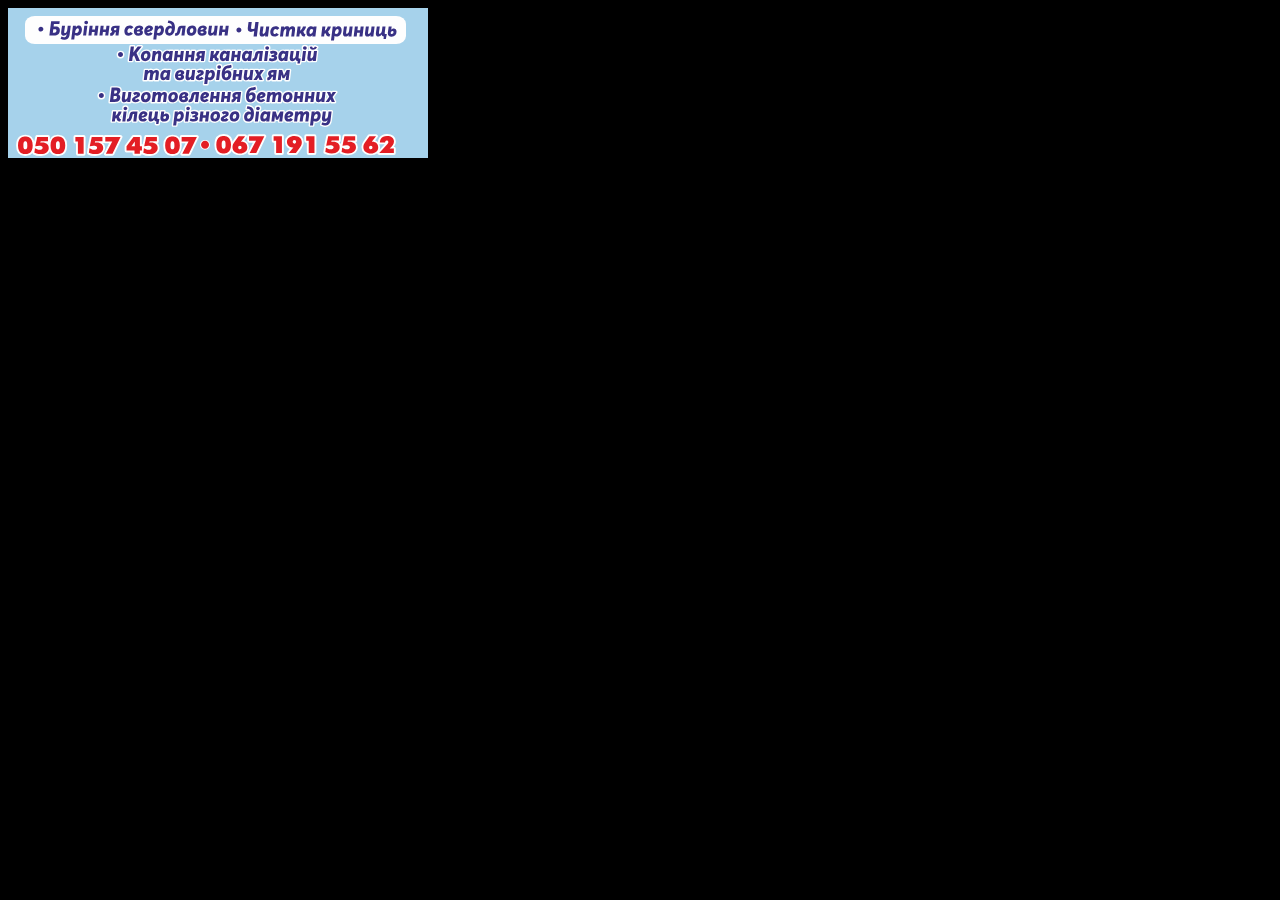
<file: css.html>
<!DOCTYPE html>
<html>
<head>
	<meta http-equiv="Content-Type" content="text/html; charset=utf-8"/>
	<meta http-equiv="X-UA-Compatible" content="IE=Edge"/>
	<title>burovik</title>

    <meta http-equiv="X-UA-Compatible" content="IE=Edge">
    
<link href="css.css" rel="stylesheet">
<link href="id.css" rel="stylesheet">
</head>
<body>
	<div id = 'wrap'>
	<div id = 'm' class="iWanChuBack"></div>
	<div id = 'a' class="heartBeat"></div>
	<div id = 'c' class=""></div>
	<div id = 'k' class=""></div>
	<div id = 'b' class="candleInTheWind"></div>
	<div id = 'l' class=""></div>
	
</div>
	</body>
</html>
</file>
<file: css.css>
.candleInTheWind {

  animation-name: candleInTheWind;
  animation-duration: 1s;

  animation-fill-mode: infinite;
}

@keyframes candleInTheWind {
  0% {
    transform-origin: 0 0;
    transform: scale(1); 
    opacity: 0;
  }

  4% {
    opacity: 1;
    transform: skewX(-10deg);
  }

  25% {
    opacity: 0.75;
  }

  
  50% {
    opacity: 1
  }

  62.5% {
    opacity: .75;
  }

  90% {
    opacity: 1;
    
  }


  100% {
    transform-origin: 0 0;
    transform: skewX(-10deg);
    opacity: 0;
    transform: scale(1.05); 
  }
}
@keyframes iWanChuBack {

  0% {transform: scale3d(0.1, 0.1, 0.1);
    opacity: 0;}

  5% {transform: scale3d(1, 1, 1);
    opacity: 1;
      }

  90% {transform: scale3d(1, 1, 1);
    opacity: 1;
  }
100%{  transform: scale3d(0.1, 0.1, 0.1);
opacity: 0;}
  
}

@keyframes heartBeat {
  0% {    transform: scale(0);  }
  5% {    transform: scale(1);  }
  90% {    transform: scale(1);  }
  100% {    transform: scale(0);  }
  }
}

.heartBeat {
  animation-name: heartBeat;
  animation: heartBeat 0.33s infinite;}



@keyframes ani {
0% {opacity: 0 }
48% {opacity: 0;}
50% {opacity: 1; transform: scale(0);}
52% {top:5%;transform: scale(1);}
63% {top:5%;transform: scale(1);}
65% {top:43%;transform: scale(.6,1.4);}
80% {top:43%;transform: scale(.6,1.4);}
82% {top:72%;transform: scale(.7,1.4);}
100% {top:72%;transform: scale(.7,1.4);}}

@keyframes an {
0% {opacity: 0;}
48% {opacity: 0;}
50% {opacity: 1;}
100% {opacity: 1; }}

@keyframes flip {
  /*0% {    transform: scale(1) rotate3d(-1, 1, 0, -180deg);  }*/
  
  0% {opacity: 1; transform: scale(0) rotate3d(1, 1, 0, 180deg);}
  /*50% {    transform: scale(.3) rotate3d(1, 1, 0, 0deg);}*/
  20% {    transform: scale(.8) rotate3d(1, 1, 0, 0deg);}
900% {opacity: 1;}
100% {opacity: 0;}}


@keyframes gettinInYoFace {
  from {
    opacity: 1;
    transform: scale(1);
  }

  to {
    opacity: 1;
    transform: scale(100);
  }
}

.gettinInYoFace {
  animation-timing-function: ease-in-out;
  animation-name: gettinInYoFace;
  animation-duration: 3s;
}

@keyframes airplanePropeller {
  from {
    transform-origin: center;
    transform: rotate(-20000deg);
    opacity: 1;
  }

  to {
    transform-origin: center;
    transform: none;
    opacity: 1;
  }
}

.airplanePropeller {
  animation-name: airplanePropeller;
  animation-duration: 5s;
  animation-timing-function: ease-in-out;
}

@-webkit-keyframes pulsate {
  from {
    opacity: 1;
  }
  10% {
    opacity: 0;
  }
  20% {
    opacity: 1;
  }

  30% {
    opacity: 0;
  }
  40% {
    opacity: 1;
  }
  50% {
    opacity: 0;
  }
  60% {
    opacity: 1;
  }
  70% {
    opacity: 0;
  }
  80% {
    opacity: 1;
  }
  90% {
    opacity: 0;
  }
  to {
  }
}

.pulsate {
  animation-name: pulsate;
  animation-duration: 5s;
}

@keyframes boomerang {
  10% {
    z-index: 1;
    transform: rotate(-20deg);
  }
  35% {
    z-index: 1;
    transform: translate(220%, -55%) scale(0.5) rotate(-200deg);
  }
  74% {
    z-index: -1;
  }
  75% {
    transform: translate(-200%, 55%) scale(0.9) rotate(-860deg);
  }
  80% {
    z-index: 1;
  }
  90% {
    z-index: 1;
    transform: translate(0%, 0%) rotate(-10deg);
  }
}

.boomerang {
  animation-name: boomerang;
  animation-duration: 3s;
}





@keyframes lawnMower {
  0% {
    opacity: 1;
  }

  to {
    opacity: 1;
    transform: translate3d(0, 0, 0) rotateY(12225deg);
  }
}

.lawnMower {
  animation-duration: 5s;
  animation-name: lawnMower;
  animation-timing-function: ease-in-out;
}

@keyframes swivelChair {
  from {
    transform: perspective(400px) rotate3d(0, 1, 0, 90deg);
    animation-timing-function: ease-in;
    opacity: 1;
  }

  40% {
    transform: perspective(400px) rotate3d(0, 1, 0, -20deg);
    animation-timing-function: ease-in;
  }

  60% {
    transform: perspective(400px) rotate3d(0, 1, 0, 10deg);
    opacity: 1;
  }

  80% {
    transform: perspective(400px) rotate3d(0, 1, 0, -5deg);
  }

  to {
    transform: perspective(400px);
  }
}

.swivelChair {
  -webkit-backface-visibility: visible !important;
  backface-visibility: visible !important;
  animation-name: swivelChair;
  animation-duration: 2s;
}



.highlighter {
  animation-name: highlighter;
  animation-duration: 2s;
  animation-fill-mode: forwards;
}

.highlight-text {
  animation-name: highlighter-text;
  animation-duration: 2s;
}

@keyframes highlighter {
  0% {
    background-color: rgba(0, 255, 255, 0);
    background-color: rgba(0, 255, 255, 128);
  }

  100% {
    background-color: rgba(0, 255, 255, 0);
    background-color: rgba(127, 219, 255, 0);
  }
}

@keyframes highlighter-text {
  0% {
    color: yellow;
    color: #0074d9;
  }

  100% {
    color: inherit;
  }
}

@keyframes nope {
  0% {
    transform: translateX(0);
  }

  6.5% {
    transform: translateX(-7px) rotateY(-10deg);
  }

  18.5% {
    transform: translateX(6px) rotateY(8deg);
  }

  31.5% {
    transform: translateX(-4px) rotateY(-6deg);
  }

  43.5% {
    transform: translateX(3px) rotateY(4deg);
  }

  50% {
    transform: translateX(0);
  }
}

.nope {
  animation-name: nope;

  animation-duration: 20s;
  animation-timing-function: ease-in-out;
}



@keyframes sleepyEyes {
  0% {
    transform: perspective(400px);
  }
  5% {
    transform: perspective(400px) rotateX(-20deg);
    opacity: 0.5;
  }
  15% {
    transform: perspective(400px);
    opacity: 1;
  }
  35% {
    transform: perspective(400px) rotateX(-20deg);
    opacity: 0.75;
  }

  45% {
    transform: perspective(400px) rotateX(-2deg);
    opacity: 1;
  }

  to {
    transform: perspective(400px) rotateX(-90deg);
    opacity: 0;
  }
}

.sleepyEyes {
  animation-name: sleepyEyes;
  animation-duration: 5s;
  backface-visibility: visible !important;
}

@keyframes plummit {
  from {
    opacity: 1;
    transform: scale(10);
  }

  to {
    opacity: 1;
    transform: scale(0);
  }
}

.plummit {
  animation-timing-function: ease-in-out;
  animation-name: plummit;
z  animation-duration: 5s;
}

@keyframes dropItLikeItsHot {
  from {
    opacity: 1;
    transform: none;
  }

  to {
    opacity: 1;
    transform: translate3d(0, 1000px, 0);
  }
}

.dropItLikeItsHot {
  animation-name: dropItLikeItsHot;
  animation-duration: 0.5s;
}

@keyframes gettinLifted {
  from {
    opacity: 1;
    transform: translate3d(0, 500px, 0);
  }

  to {
    opacity: 1;
    transform: none;
  }
}

.gettinLifted {
  animation-name: gettinLifted;
  animation-duration: 3s;
  animation-timing-function: ease-in;
}

@keyframes glaucoma {
  from {
    opacity: 1;
    text-shadow: 0 0 75px black;
    color: transparent;
  }

  to {
    opacity: 1;
    text-shadow: 0;
    color: transparent;
  }
}

.glaucoma {
  animation-name: glaucoma;
  animation-duration: 5s;
  animation-timing-function: ease-out;
}

@keyframes chameleon {
  0% {
    color: red;
  }

  14.2999% {
    color: orange;
  }

  28.5999% {
    color: yellow;
  }

  42.8998% {
    color: green;
  }

  57.1996% {
    color: blue;
  }

  71.4995% {
    color: indigo;
  }

  85.7994% {
    color: violet;
  }
  100% {
    color: red;
  }
}

.chameleon {
  animation-name: chameleon;
  animation-duration: 5s;
}

@keyframes backdrop {
  0% {
    background-color: red;
    color: white;
  }

  14.2999% {
    background-color: orange;
    color: black;
  }

  28.5999% {
    background-color: yellow;
    color: black;
  }

  42.8998% {
    background-color: green;
    color: white;
  }

  57.1996% {
    background-color: blue;
    color: white;
  }

  71.4995% {
    background-color: indigo;
    color: white;
  }

  85.7994% {
    background-color: violet;
    color: white;
  }
  100% {
    background-color: red;
    color: white;
  }
}

.backdrop {
  animation-name: backdrop;
  animation-duration: 10s;
}

/* Line-up for next github commit. */

@keyframes tearDrop {
  0% {
    top: 5px;
    opacity: 0;
  }

  30% {
    top: 10px;
    opacity: 1;
  }

  100% {
    top: 25px;
    opacity: 0;
  }
}

.tearDrop {
  animation-name: tearDrop;
  animation-duration: 1s;
  animation-timing-function: linear;
  animation-delay: 0s;
  animation-iteration-count: 5;
  animation-play-state: running;
}



@keyframes acidTrip {
  from {
    filter: hue-rotate(0deg);
  }
  50% {
    filter: hue-rotate(360deg);
  }
  to {
    filter: hue-rotate(-360deg);
  }
}

.acidTrip {
  animation-name: acidTrip;
  color: red;
  background-image: linear-gradient(50deg, purple, orange);
  background-clip: text;
  text-fill-color: transparent;
  animation-duration: 3s;
  animation-timing-function: linear;
  animation-iteration-count: 3;
}


@keyframes spinner {
  from {
    transform: rotate(0);
  }
  to {
    transform: rotate(360deg);
  }
}

.spinner {
  animation-name: spinner;
  animation-duration: 5s;
  animation-iteration-count: 2;
  animation-timing-function: linear;
  transform-origin: 50% 50%;
}


 /* not really sure what I want to do with this one... */

@keyframes pageTurn {
  0% {
    transform: translate3d(0,0,0) scale(1, 1) translate(-50%, -50%);
  }
  50% {   
    transform: translate3d(0,0,0) scale(-1 ,1) translate(-50%, -50%);
  }
  100% {
    transform: translate3d(0,0,0) scale(1, 1) translate(-50%, -50%);
  }
}

.pageTurn {  
  animation-name: pageTurn; 
  animation-duration: 1s;
  animation-iteration-count: 5; 
  animation-timing-function: linear;  
}



/*
Vivify
version: 1.0
Licensed under the MIT license - http://opensource.org/licenses/MIT

The MIT License

Permission is hereby granted, free of charge, to any person obtaining a copy
of this software and associated documentation files (the "Software"), to deal
in the Software without restriction, including without limitation the rights
to use, copy, modify, merge, publish, distribute, sublicense, and/or sell
copies of the Software, and to permit persons to whom the Software is
furnished to do so, subject to the following conditions:

The above copyright notice and this permission notice shall be included in
all copies or substantial portions of the Software.

THE SOFTWARE IS PROVIDED "AS IS", WITHOUT WARRANTY OF ANY KIND, EXPRESS OR
IMPLIED, INCLUDING BUT NOT LIMITED TO THE WARRANTIES OF MERCHANTABILITY,
FITNESS FOR A PARTICULAR PURPOSE AND NONINFRINGEMENT. IN NO EVENT SHALL THE
AUTHORS OR COPYRIGHT HOLDERS BE LIABLE FOR ANY CLAIM, DAMAGES OR OTHER
LIABILITY, WHETHER IN AN ACTION OF CONTRACT, TORT OR OTHERWISE, ARISING FROM,
OUT OF OR IN CONNECTION WITH THE SOFTWARE OR THE USE OR OTHER DEALINGS IN
THE SOFTWARE.
*/
/* 
    Copyright (c) 2017 Martin Knize.

*/
.vivify {
  -webkit-animation-duration: .8s;
  -webkit-animation-fill-mode: both;
  animation-duration: .8s;
  animation-fill-mode: both; }

.infinite {
  -webkit-animation-iteration-count: infinite;
  animation-iteration-count: infinite; }

.pulsate {
  -webkit-animation-name: pulsate;
  animation-name: pulsate;
  -webkit-transform-origin: center;
  transform-origin: center; }

@keyframes pulsate {
  0% {
    -webkit-animation-timing-function: cubic-bezier(0.25, 0.46, 0.45, 0.94);
    animation-timing-function: cubic-bezier(0.25, 0.46, 0.45, 0.94);
    -webkit-transform: scale3d(1, 1, 1);
    transform: scale3d(1, 1, 1); }
  50% {
    -webkit-transform: scale3d(0.8, 0.8, 0.8);
    transform: scale3d(0.8, 0.8, 0.8); }
  100% {
    -webkit-animation-timing-function: cubic-bezier(0.895, 0.03, 0.685, 0.22);
    animation-timing-function: cubic-bezier(0.895, 0.03, 0.685, 0.22);
    -webkit-transform: scale3d(1, 1, 1);
    transform: scale3d(1, 1, 1); } }
.blink {
  -webkit-animation-name: blink;
  animation-name: blink;
  -webkit-animation-timing-function: cubic-bezier(0.42, 0, 0.58, 1);
  animation-timing-function: cubic-bezier(0.42, 0, 0.58, 1);
  -webkit-animation-duration: 1s;
  animation-duration: 1s; }

@keyframes blink {
  0% {
    opacity: 1; }
  25% {
    opacity: 0; }
  50% {
    opacity: 1; }
  75% {
    opacity: 0; }
  100% {
    opacity: 1; } }
.hitLeft {
  -webkit-animation-name: hitLeft;
  animation-name: hitLeft;
  -webkit-backface-visibility: hidden;
  backface-visibility: hidden; }

@keyframes hitLeft {
  0% {
    -webkit-animation-timing-function: cubic-bezier(0.23, 1, 0.32, 1);
    animation-timing-function: cubic-bezier(0.23, 1, 0.32, 1);
    -webkit-transform: translateX(0);
    transform: translateX(0); }
  40% {
    -webkit-animation-timing-function: cubic-bezier(0.47, 0, 0.745, 0.715);
    animation-timing-function: cubic-bezier(0.47, 0, 0.745, 0.715);
    -webkit-transform: translateX(20px) rotate(4deg);
    transform: translateX(20px) rotate(4deg); } }
.hitRight {
  -webkit-animation-name: hitRight;
  animation-name: hitRight;
  -webkit-backface-visibility: hidden;
  backface-visibility: hidden; }

@keyframes hitRight {
  0% {
    -webkit-animation-timing-function: cubic-bezier(0.23, 1, 0.32, 1);
    animation-timing-function: cubic-bezier(0.23, 1, 0.32, 1);
    -webkit-transform: translateX(0);
    transform: translateX(0); }
  40% {
    -webkit-animation-timing-function: cubic-bezier(0.47, 0, 0.745, 0.715);
    animation-timing-function: cubic-bezier(0.47, 0, 0.745, 0.715);
    -webkit-transform: translateX(-20px) rotate(-4deg);
    transform: translateX(-20px) rotate(-4deg); } }
.shake {
  -webkit-animation-name: shake;
  animation-name: shake;
  -webkit-animation-duration: 1s;
  animation-duration: 1s;
  -webkit-animation-timing-function: cubic-bezier(0.42, 0, 0.58, 1);
  animation-timing-function: cubic-bezier(0.42, 0, 0.58, 1); }

@keyframes shake {
  10% {
    -webkit-transform: translateX(-10px);
    transform: translateX(-10px); }
  20% {
    -webkit-transform: translateX(10px);
    transform: translateX(10px); }
  30% {
    -webkit-transform: translateX(-10px);
    transform: translateX(-10px); }
  40% {
    -webkit-transform: translateX(10px);
    transform: translateX(10px); }
  50% {
    -webkit-transform: translateX(-10px);
    transform: translateX(-10px); }
  60% {
    -webkit-transform: translateX(10px);
    transform: translateX(10px); }
  70% {
    -webkit-transform: translateX(-10px);
    transform: translateX(-10px); }
  80% {
    -webkit-transform: translateX(10px);
    transform: translateX(10px); }
  90% {
    -webkit-transform: translateX(-10px);
    transform: translateX(-10px); } }
.ball {
  -webkit-animation-name: ball;
  animation-name: ball;
  -webkit-animation-duration: 2s;
  animation-duration: 2s; }

@keyframes ball {
  0% {
    -webkit-animation-timing-function: cubic-bezier(0.175, 0.885, 0.32, 1.275);
    animation-timing-function: cubic-bezier(0.175, 0.885, 0.32, 1.275);
    -webkit-transform: translate3d(0, 0, 0);
    transform: translate3d(0, 0, 0); }
  20% {
    -webkit-animation-timing-function: cubic-bezier(0.42, 0, 1, 1);
    animation-timing-function: cubic-bezier(0.42, 0, 1, 1);
    -webkit-transform: translate3d(0, -100px, 0);
    transform: translate3d(0, -100px, 0); }
  40% {
    -webkit-animation-timing-function: cubic-bezier(0, 0, 0.58, 1);
    animation-timing-function: cubic-bezier(0, 0, 0.58, 1);
    -webkit-transform: translate3d(0, 0, 0);
    transform: translate3d(0, 0, 0); }
  60% {
    -webkit-animation-timing-function: cubic-bezier(0.42, 0, 1, 1);
    animation-timing-function: cubic-bezier(0.42, 0, 1, 1);
    -webkit-transform: translate3d(0, -30px, 0);
    transform: translate3d(0, -30px, 0); }
  75% {
    -webkit-animation-timing-function: cubic-bezier(0, 0, 0.58, 1);
    animation-timing-function: cubic-bezier(0, 0, 0.58, 1);
    -webkit-transform: translate3d(0, 0, 0);
    transform: translate3d(0, 0, 0); }
  85% {
    -webkit-animation-timing-function: cubic-bezier(0.42, 0, 1, 1);
    animation-timing-function: cubic-bezier(0.42, 0, 1, 1);
    -webkit-transform: translate3d(0, -15px, 0);
    transform: translate3d(0, -15px, 0); }
  100% {
    -webkit-animation-timing-function: cubic-bezier(0.42, 0, 0.58, 1);
    animation-timing-function: cubic-bezier(0.42, 0, 0.58, 1);
    -webkit-transform: translate3d(0, 0, 0);
    transform: translate3d(0, 0, 0); } }
.pullUp {
  -webkit-animation-name: pullUp;
  animation-name: pullUp;
  -webkit-backface-visibility: hidden;
  backface-visibility: hidden; }

@keyframes pullUp {
  0% {
    -webkit-transform: scale3d(0, 0, 0);
    transform: scale3d(0, 0, 0); }
  30% {
    -webkit-animation-timing-function: cubic-bezier(0.215, 0.61, 0.355, 1);
    animation-timing-function: cubic-bezier(0.215, 0.61, 0.355, 1);
    -webkit-transform: scale3d(1, 0, 1);
    transform: scale3d(1, 0, 1);
    -webkit-transform-origin: center bottom;
    transform-origin: center bottom; }
  100% {
    -webkit-animation-timing-function: cubic-bezier(0.755, 0.05, 0.855, 0.06);
    animation-timing-function: cubic-bezier(0.755, 0.05, 0.855, 0.06);
    -webkit-transform: scale3d(1, 1, 1);
    transform: scale3d(1, 1, 1); } }
.pullDown {
  -webkit-animation-name: pullDown;
  animation-name: pullDown;
  -webkit-backface-visibility: hidden;
  backface-visibility: hidden; }

@keyframes pullDown {
  0% {
    -webkit-transform: scale3d(0, 0, 0);
    transform: scale3d(0, 0, 0); }
  50% {
    -webkit-animation-timing-function: cubic-bezier(0.215, 0.61, 0.355, 1);
    animation-timing-function: cubic-bezier(0.215, 0.61, 0.355, 1);
    -webkit-transform: scale3d(1, 0, 1);
    transform: scale3d(1, 0, 1);
    -webkit-transform-origin: center top;
    transform-origin: center top; }
  100% {
    -webkit-animation-timing-function: cubic-bezier(0.755, 0.05, 0.855, 0.06);
    animation-timing-function: cubic-bezier(0.755, 0.05, 0.855, 0.06);
    -webkit-transform: scale3d(1, 1, 1);
    transform: scale3d(1, 1, 1); } }
.pullLeft {
  -webkit-animation-name: pullLeft;
  animation-name: pullLeft;
  -webkit-backface-visibility: hidden;
  backface-visibility: hidden; }

@keyframes pullLeft {
  0% {
    -webkit-transform: scale3d(0, 1, 1);
    transform: scale3d(0, 1, 1); }
  50% {
    -webkit-animation-timing-function: cubic-bezier(0.215, 0.61, 0.355, 1);
    animation-timing-function: cubic-bezier(0.215, 0.61, 0.355, 1);
    -webkit-transform: scale3d(0, 1, 1);
    transform: scale3d(0, 1, 1);
    -webkit-transform-origin: center left;
    transform-origin: center left; }
  100% {
    -webkit-animation-timing-function: cubic-bezier(0.755, 0.05, 0.855, 0.06);
    animation-timing-function: cubic-bezier(0.755, 0.05, 0.855, 0.06);
    -webkit-transform: scale3d(1, 1, 1);
    transform: scale3d(1, 1, 1); } }
.pullRight {
  -webkit-animation-name: pullRight;
  animation-name: pullRight;
  -webkit-backface-visibility: hidden;
  backface-visibility: hidden; }

@keyframes pullRight {
  0% {
    -webkit-transform: scale3d(0, 1, 1);
    transform: scale3d(0, 1, 1); }
  50% {
    -webkit-animation-timing-function: cubic-bezier(0.215, 0.61, 0.355, 1);
    animation-timing-function: cubic-bezier(0.215, 0.61, 0.355, 1);
    -webkit-transform: scale3d(0, 1, 1);
    transform: scale3d(0, 1, 1);
    -webkit-transform-origin: center right;
    transform-origin: center right; }
  100% {
    -webkit-animation-timing-function: cubic-bezier(0.755, 0.05, 0.855, 0.06);
    animation-timing-function: cubic-bezier(0.755, 0.05, 0.855, 0.06);
    -webkit-transform: scale3d(1, 1, 1);
    transform: scale3d(1, 1, 1); } }
.jumpInLeft {
  -webkit-animation-name: jumpInLeft;
  animation-name: jumpInLeft;
  -webkit-animation-timing-function: cubic-bezier(0.25, 0.46, 0.45, 0.94);
  animation-timing-function: cubic-bezier(0.25, 0.46, 0.45, 0.94);
  -webkit-backface-visibility: hidden;
  backface-visibility: hidden; }

@keyframes jumpInLeft {
  0% {
    opacity: 0;
    -webkit-transform: scale3d(0.5, 0.5, 0.5) rotate(-90deg);
    transform: scale3d(0.5, 0.5, 0.5) rotate(-90deg); }
  50% {
    opacity: 1;
    -webkit-transform: scale3d(1.2, 1.2, 1.2) rotate(10deg);
    transform: scale3d(1.2, 1.2, 1.2) rotate(10deg); }
  70% {
    -webkit-transform: scale3d(0.9, 0.9, 0.9) rotate(-5deg);
    transform: scale3d(0.9, 0.9, 0.9) rotate(-5deg); }
  90% {
    -webkit-transform: scale3d(1, 1, 1) rotate(0deg);
    transform: scale3d(1, 1, 1) rotate(0deg); } }
.jumpInRight {
  -webkit-animation-name: jumpInRight;
  animation-name: jumpInRight;
  -webkit-animation-timing-function: cubic-bezier(0.25, 0.46, 0.45, 0.94);
  animation-timing-function: cubic-bezier(0.25, 0.46, 0.45, 0.94);
  -webkit-backface-visibility: hidden;
  backface-visibility: hidden; }

@keyframes jumpInRight {
  0% {
    opacity: 0;
    -webkit-transform: scale3d(0.5, 0.5, 0.5) rotate(90deg);
    transform: scale3d(0.5, 0.5, 0.5) rotate(90deg); }
  50% {
    opacity: 1;
    -webkit-transform: scale3d(1.2, 1.2, 1.2) rotate(-10deg);
    transform: scale3d(1.2, 1.2, 1.2) rotate(-10deg); }
  70% {
    -webkit-transform: scale3d(0.9, 0.9, 0.9) rotate(5deg);
    transform: scale3d(0.9, 0.9, 0.9) rotate(5deg); }
  90% {
    -webkit-transform: scale3d(1, 1, 1) rotate(0deg);
    transform: scale3d(1, 1, 1) rotate(0deg); } }
.jumpOutRight {
  -webkit-animation-name: jumpOutRight;
  animation-name: jumpOutRight;
  -webkit-animation-timing-function: cubic-bezier(0.25, 0.46, 0.45, 0.94);
  animation-timing-function: cubic-bezier(0.25, 0.46, 0.45, 0.94);
  -webkit-backface-visibility: hidden;
  backface-visibility: hidden; }

@keyframes jumpOutRight {
  0% {
    -webkit-transform: scale3d(1, 1, 1) rotate(0deg);
    transform: scale3d(1, 1, 1) rotate(0deg); }
  30% {
    -webkit-transform: scale3d(0.9, 0.9, 0.9) rotate(5deg);
    transform: scale3d(0.9, 0.9, 0.9) rotate(5deg); }
  70% {
    opacity: 1;
    -webkit-transform: scale3d(1.2, 1.2, 1.2) rotate(-10deg);
    transform: scale3d(1.2, 1.2, 1.2) rotate(-10deg); }
  100% {
    opacity: 0;
    -webkit-transform: scale3d(0.5, 0.5, 0.5) rotate(90deg);
    transform: scale3d(0.5, 0.5, 0.5) rotate(90deg); } }
.jumpOutLeft {
  -webkit-animation-name: jumpOutLeft;
  animation-name: jumpOutLeft;
  -webkit-animation-timing-function: cubic-bezier(0.25, 0.46, 0.45, 0.94);
  animation-timing-function: cubic-bezier(0.25, 0.46, 0.45, 0.94);
  -webkit-backface-visibility: hidden;
  backface-visibility: hidden; }

@keyframes jumpOutLeft {
  0% {
    -webkit-transform: scale3d(1, 1, 1) rotate(0deg);
    transform: scale3d(1, 1, 1) rotate(0deg); }
  30% {
    -webkit-transform: scale3d(0.9, 0.9, 0.9) rotate(-5deg);
    transform: scale3d(0.9, 0.9, 0.9) rotate(-5deg); }
  70% {
    opacity: 1;
    -webkit-transform: scale3d(1.2, 1.2, 1.2) rotate(10deg);
    transform: scale3d(1.2, 1.2, 1.2) rotate(10deg); }
  100% {
    opacity: 0;
    -webkit-transform: scale3d(0.5, 0.5, 0.5) rotate(-90deg);
    transform: scale3d(0.5, 0.5, 0.5) rotate(-90deg); } }
.rollInLeft {
  -webkit-animation-name: rollInLeft;
  animation-name: rollInLeft;
  -webkit-animation-duration: 0.9s;
  animation-duration: 0.9s;
  -webkit-backface-visibility: hidden;
  backface-visibility: hidden; }

@keyframes rollInLeft {
  0% {
    -webkit-animation-timing-function: cubic-bezier(0.25, 0.46, 0.45, 0.94);
    animation-timing-function: cubic-bezier(0.25, 0.46, 0.45, 0.94);
    -webkit-transform: translateX(-400px) rotate(445deg);
    transform: translateX(-400px) rotate(445deg);
    opacity: 0; }
  30% {
    opacity: 1; }
  50% {
    -webkit-transform: translateX(20px) rotate(20deg);
    transform: translateX(20px) rotate(20deg); }
  100% {
    -webkit-animation-timing-function: cubic-bezier(0.455, 0.03, 0.515, 0.955);
    animation-timing-function: cubic-bezier(0.455, 0.03, 0.515, 0.955);
    -webkit-transform: translateX(0) rotate(0deg);
    transform: translateX(0) rotate(0deg); } }
.rollInRight {
  -webkit-animation-name: rollInRight;
  animation-name: rollInRight;
  -webkit-animation-duration: 0.9s;
  animation-duration: 0.9s;
  -webkit-backface-visibility: hidden;
  backface-visibility: hidden; }

@keyframes rollInRight {
  0% {
    -webkit-animation-timing-function: cubic-bezier(0.25, 0.46, 0.45, 0.94);
    animation-timing-function: cubic-bezier(0.25, 0.46, 0.45, 0.94);
    -webkit-transform: translateX(400px) rotate(-445deg);
    transform: translateX(400px) rotate(-445deg);
    opacity: 0; }
  30% {
    opacity: 1; }
  50% {
    -webkit-transform: translateX(-20px) rotate(-20deg);
    transform: translateX(-20px) rotate(-20deg); }
  100% {
    -webkit-animation-timing-function: cubic-bezier(0.455, 0.03, 0.515, 0.955);
    animation-timing-function: cubic-bezier(0.455, 0.03, 0.515, 0.955);
    -webkit-transform: translateX(0) rotate(0deg);
    transform: translateX(0) rotate(0deg); } }
.rollInTop {
  -webkit-animation-name: rollInTop;
  animation-name: rollInTop;
  -webkit-animation-duration: 0.9s;
  animation-duration: 0.9s;
  -webkit-backface-visibility: hidden;
  backface-visibility: hidden; }

@keyframes rollInTop {
  0% {
    -webkit-animation-timing-function: cubic-bezier(0.25, 0.46, 0.45, 0.94);
    animation-timing-function: cubic-bezier(0.25, 0.46, 0.45, 0.94);
    -webkit-transform: translateY(-400px) rotate(-445deg);
    transform: translateY(-400px) rotate(-445deg);
    opacity: 0; }
  30% {
    opacity: 1; }
  50% {
    -webkit-transform: translateY(20px) rotate(-20deg);
    transform: translateY(20px) rotate(-20deg); }
  100% {
    -webkit-animation-timing-function: cubic-bezier(0.455, 0.03, 0.515, 0.955);
    animation-timing-function: cubic-bezier(0.455, 0.03, 0.515, 0.955);
    -webkit-transform: translateY(0) rotate(0deg);
    transform: translateY(0) rotate(0deg); } }
.rollInBottom {
  -webkit-animation-name: rollInBottom;
  animation-name: rollInBottom;
  -webkit-animation-duration: 0.9s;
  animation-duration: 0.9s;
  -webkit-backface-visibility: hidden;
  backface-visibility: hidden; }

@keyframes rollInBottom {
  0% {
    -webkit-animation-timing-function: cubic-bezier(0.25, 0.46, 0.45, 0.94);
    animation-timing-function: cubic-bezier(0.25, 0.46, 0.45, 0.94);
    -webkit-transform: translateY(400px) rotate(-445deg);
    transform: translateY(400px) rotate(-445deg);
    opacity: 0; }
  30% {
    opacity: 1; }
  50% {
    -webkit-transform: translateY(-20px) rotate(-20deg);
    transform: translateY(-20px) rotate(-20deg); }
  100% {
    -webkit-animation-timing-function: cubic-bezier(0.455, 0.03, 0.515, 0.955);
    animation-timing-function: cubic-bezier(0.455, 0.03, 0.515, 0.955);
    -webkit-transform: translateY(0) rotate(0deg);
    transform: translateY(0) rotate(0deg); } }
.rollOutLeft {
  -webkit-animation-name: rollOutLeft;
  animation-name: rollOutLeft;
  -webkit-animation-duration: 0.9s;
  animation-duration: 0.9s;
  -webkit-backface-visibility: hidden;
  backface-visibility: hidden; }

@keyframes rollOutLeft {
  0% {
    opacity: 1;
    -webkit-animation-timing-function: cubic-bezier(0.455, 0.03, 0.515, 0.955);
    animation-timing-function: cubic-bezier(0.455, 0.03, 0.515, 0.955);
    -webkit-transform: translateX(0) rotate(0deg);
    transform: translateX(0) rotate(0deg); }
  40% {
    opacity: 1;
    -webkit-transform: translateX(20px) rotate(-20deg);
    transform: translateX(20px) rotate(-20deg); }
  100% {
    opacity: 0;
    -webkit-animation-timing-function: cubic-bezier(0.25, 0.46, 0.45, 0.94);
    animation-timing-function: cubic-bezier(0.25, 0.46, 0.45, 0.94);
    -webkit-transform: translateX(-400px) rotate(-445deg);
    transform: translateX(-400px) rotate(-445deg); } }
.rollOutRight {
  -webkit-animation-name: rollOutRight;
  animation-name: rollOutRight;
  -webkit-animation-duration: 0.9s;
  animation-duration: 0.9s;
  -webkit-backface-visibility: hidden;
  backface-visibility: hidden; }

@keyframes rollOutRight {
  0% {
    opacity: 1;
    -webkit-animation-timing-function: cubic-bezier(0.455, 0.03, 0.515, 0.955);
    animation-timing-function: cubic-bezier(0.455, 0.03, 0.515, 0.955);
    -webkit-transform: translateX(0) rotate(0deg);
    transform: translateX(0) rotate(0deg); }
  40% {
    opacity: 1;
    -webkit-transform: translateX(-20px) rotate(20deg);
    transform: translateX(-20px) rotate(20deg); }
  100% {
    opacity: 0;
    -webkit-animation-timing-function: cubic-bezier(0.25, 0.46, 0.45, 0.94);
    animation-timing-function: cubic-bezier(0.25, 0.46, 0.45, 0.94);
    -webkit-transform: translateX(400px) rotate(445deg);
    transform: translateX(400px) rotate(445deg); } }
.rollOutTop {
  -webkit-animation-name: rollOutTop;
  animation-name: rollOutTop;
  -webkit-animation-duration: 0.9s;
  animation-duration: 0.9s;
  -webkit-backface-visibility: hidden;
  backface-visibility: hidden; }

@keyframes rollOutTop {
  0% {
    opacity: 1;
    -webkit-animation-timing-function: cubic-bezier(0.455, 0.03, 0.515, 0.955);
    animation-timing-function: cubic-bezier(0.455, 0.03, 0.515, 0.955);
    -webkit-transform: translateY(0) rotate(0deg);
    transform: translateY(0) rotate(0deg); }
  40% {
    opacity: 1;
    -webkit-transform: translateY(20px) rotate(20deg);
    transform: translateY(20px) rotate(20deg); }
  100% {
    opacity: 0;
    -webkit-animation-timing-function: cubic-bezier(0.25, 0.46, 0.45, 0.94);
    animation-timing-function: cubic-bezier(0.25, 0.46, 0.45, 0.94);
    -webkit-transform: translateY(-400px) rotate(445deg);
    transform: translateY(-400px) rotate(445deg); } }
.rollOutBottom {
  -webkit-animation-name: rollOutBottom;
  animation-name: rollOutBottom;
  -webkit-animation-duration: 0.9s;
  animation-duration: 0.9s;
  -webkit-backface-visibility: hidden;
  backface-visibility: hidden; }

@keyframes rollOutBottom {
  0% {
    opacity: 1;
    -webkit-animation-timing-function: cubic-bezier(0.455, 0.03, 0.515, 0.955);
    animation-timing-function: cubic-bezier(0.455, 0.03, 0.515, 0.955);
    -webkit-transform: translateY(0) rotate(0deg);
    transform: translateY(0) rotate(0deg); }
  40% {
    opacity: 1;
    -webkit-transform: translateY(-20px) rotate(-20deg);
    transform: translateY(-20px) rotate(-20deg); }
  100% {
    opacity: 0;
    -webkit-animation-timing-function: cubic-bezier(0.25, 0.46, 0.45, 0.94);
    animation-timing-function: cubic-bezier(0.25, 0.46, 0.45, 0.94);
    -webkit-transform: translateY(400px) rotate(-445deg);
    transform: translateY(400px) rotate(-445deg); } }
.popIn {
  -webkit-animation-name: popIn;
  animation-name: popIn;
  -webkit-animation-duration: 1s;
  animation-duration: 1s; }

@keyframes popIn {
  0% {
    -webkit-transform: scale3d(0, 0, 0);
    transform: scale3d(0, 0, 0);
    opacity: 0; }
  20% {
    opacity: 1; }
  40% {
    -webkit-animation-timing-function: cubic-bezier(0.47, 0, 0.745, 0.715);
    animation-timing-function: cubic-bezier(0.47, 0, 0.745, 0.715);
    -webkit-transform: scale3d(1.08, 1.08, 1.08);
    transform: scale3d(1.08, 1.08, 1.08); }
  60% {
    -webkit-animation-timing-function: cubic-bezier(0.42, 0, 0.58, 1);
    animation-timing-function: cubic-bezier(0.42, 0, 0.58, 1);
    -webkit-transform: scale3d(1, 1, 1);
    transform: scale3d(1, 1, 1); }
  80% {
    -webkit-animation-timing-function: cubic-bezier(0.42, 0, 0.58, 1);
    animation-timing-function: cubic-bezier(0.42, 0, 0.58, 1);
    -webkit-transform: scale3d(1.03, 1.03, 1.03);
    transform: scale3d(1.03, 1.03, 1.03); }
  100% {
    -webkit-animation-timing-function: cubic-bezier(0.25, 0.46, 0.45, 0.94);
    animation-timing-function: cubic-bezier(0.25, 0.46, 0.45, 0.94);
    -webkit-transform: scale3d(1, 1, 1);
    transform: scale3d(1, 1, 1); } }
.popInLeft {
  -webkit-animation-name: popInLeft;
  animation-name: popInLeft;
  -webkit-animation-duration: 1s;
  animation-duration: 1s; }

@keyframes popInLeft {
  0% {
    opacity: 0;
    -webkit-transform: translate3d(-200px, 0, 0) scale3d(0.1, 0.1, 0.1);
    transform: translate3d(-200px, 0, 0) scale3d(0.1, 0.1, 0.1); }
  40% {
    opacity: 1;
    -webkit-transform: translate3d(0, 0, 0) scale3d(1.08, 1.08, 1.08);
    transform: translate3d(0, 0, 0) scale3d(1.08, 1.08, 1.08);
    -webkit-animation-timing-function: cubic-bezier(0.47, 0, 0.745, 0.715);
    animation-timing-function: cubic-bezier(0.47, 0, 0.745, 0.715); }
  60% {
    -webkit-animation-timing-function: cubic-bezier(0.42, 0, 0.58, 1);
    animation-timing-function: cubic-bezier(0.42, 0, 0.58, 1);
    -webkit-transform: scale3d(1, 1, 1);
    transform: scale3d(1, 1, 1); }
  80% {
    -webkit-animation-timing-function: cubic-bezier(0.42, 0, 0.58, 1);
    animation-timing-function: cubic-bezier(0.42, 0, 0.58, 1);
    -webkit-transform: scale3d(1.03, 1.03, 1.03);
    transform: scale3d(1.03, 1.03, 1.03); }
  100% {
    -webkit-animation-timing-function: cubic-bezier(0.25, 0.46, 0.45, 0.94);
    animation-timing-function: cubic-bezier(0.25, 0.46, 0.45, 0.94);
    -webkit-transform: scale3d(1, 1, 1);
    transform: scale3d(1, 1, 1); } }
.popInRight {
  -webkit-animation-name: popInRight;
  animation-name: popInRight;
  -webkit-animation-duration: 1s;
  animation-duration: 1s; }

@keyframes popInRight {
  0% {
    -webkit-transform: translate3d(200px, 0, 0) scale3d(0.1, 0.1, 0.1);
    transform: translate3d(200px, 0, 0) scale3d(0.1, 0.1, 0.1);
    opacity: 0; }
  40% {
    opacity: 1;
    -webkit-animation-timing-function: cubic-bezier(0.47, 0, 0.745, 0.715);
    animation-timing-function: cubic-bezier(0.47, 0, 0.745, 0.715);
    -webkit-transform: translate3d(0, 0, 0) scale3d(1.08, 1.08, 1.08);
    transform: translate3d(0, 0, 0) scale3d(1.08, 1.08, 1.08); }
  60% {
    -webkit-animation-timing-function: cubic-bezier(0.42, 0, 0.58, 1);
    animation-timing-function: cubic-bezier(0.42, 0, 0.58, 1);
    -webkit-transform: scale3d(1, 1, 1);
    transform: scale3d(1, 1, 1); }
  80% {
    -webkit-animation-timing-function: cubic-bezier(0.42, 0, 0.58, 1);
    animation-timing-function: cubic-bezier(0.42, 0, 0.58, 1);
    -webkit-transform: scale3d(1.03, 1.03, 1.03);
    transform: scale3d(1.03, 1.03, 1.03); }
  100% {
    -webkit-animation-timing-function: cubic-bezier(0.25, 0.46, 0.45, 0.94);
    animation-timing-function: cubic-bezier(0.25, 0.46, 0.45, 0.94);
    -webkit-transform: scale3d(1, 1, 1);
    transform: scale3d(1, 1, 1); } }
.popInTop {
  -webkit-animation-name: popInTop;
  animation-name: popInTop;
  -webkit-animation-duration: 1s;
  animation-duration: 1s; }

@keyframes popInTop {
  0% {
    -webkit-transform: translate3d(0, -200px, 0) scale3d(0.1, 0.1, 0.1);
    transform: translate3d(0, -200px, 0) scale3d(0.1, 0.1, 0.1);
    opacity: 0; }
  40% {
    opacity: 1;
    -webkit-animation-timing-function: cubic-bezier(0.47, 0, 0.745, 0.715);
    animation-timing-function: cubic-bezier(0.47, 0, 0.745, 0.715);
    -webkit-transform: translate3d(0, 0, 0) scale3d(1.08, 1.08, 1.08);
    transform: translate3d(0, 0, 0) scale3d(1.08, 1.08, 1.08); }
  60% {
    -webkit-animation-timing-function: cubic-bezier(0.42, 0, 0.58, 1);
    animation-timing-function: cubic-bezier(0.42, 0, 0.58, 1);
    -webkit-transform: translate3d(0, 0, 0) scale3d(1, 1, 1);
    transform: translate3d(0, 0, 0) scale3d(1, 1, 1); }
  80% {
    -webkit-animation-timing-function: cubic-bezier(0.42, 0, 0.58, 1);
    animation-timing-function: cubic-bezier(0.42, 0, 0.58, 1);
    -webkit-transform: translate3d(0, 0, 0) scale3d(1.03, 1.03, 1.03);
    transform: translate3d(0, 0, 0) scale3d(1.03, 1.03, 1.03); }
  100% {
    -webkit-animation-timing-function: cubic-bezier(0.25, 0.46, 0.45, 0.94);
    animation-timing-function: cubic-bezier(0.25, 0.46, 0.45, 0.94);
    -webkit-transform: translate3d(0, 0, 0) scale3d(1, 1, 1);
    transform: translate3d(0, 0, 0) scale3d(1, 1, 1); } }
.popInBottom {
  -webkit-animation-name: popInBottom;
  animation-name: popInBottom;
  -webkit-animation-duration: 1s;
  animation-duration: 1s; }

@keyframes popInBottom {
  0% {
    -webkit-transform: translate3d(0, 200px, 0) scale3d(0.1, 0.1, 0.1);
    transform: translate3d(0, 200px, 0) scale3d(0.1, 0.1, 0.1);
    opacity: 0; }
  40% {
    opacity: 1;
    -webkit-animation-timing-function: cubic-bezier(0.47, 0, 0.745, 0.715);
    animation-timing-function: cubic-bezier(0.47, 0, 0.745, 0.715);
    -webkit-transform: translate3d(0, 0, 0) scale3d(1.08, 1.08, 1.08);
    transform: translate3d(0, 0, 0) scale3d(1.08, 1.08, 1.08); }
  60% {
    -webkit-animation-timing-function: cubic-bezier(0.42, 0, 0.58, 1);
    animation-timing-function: cubic-bezier(0.42, 0, 0.58, 1);
    -webkit-transform: translate3d(0, 0, 0) scale3d(1, 1, 1);
    transform: translate3d(0, 0, 0) scale3d(1, 1, 1); }
  80% {
    -webkit-animation-timing-function: cubic-bezier(0.42, 0, 0.58, 1);
    animation-timing-function: cubic-bezier(0.42, 0, 0.58, 1);
    -webkit-transform: translate3d(0, 0, 0) scale3d(1.03, 1.03, 1.03);
    transform: translate3d(0, 0, 0) scale3d(1.03, 1.03, 1.03); }
  100% {
    -webkit-animation-timing-function: cubic-bezier(0.25, 0.46, 0.45, 0.94);
    animation-timing-function: cubic-bezier(0.25, 0.46, 0.45, 0.94);
    -webkit-transform: translate3d(0, 0, 0) scale3d(1, 1, 1);
    transform: translate3d(0, 0, 0) scale3d(1, 1, 1); } }
.popOut {
  -webkit-animation-name: popOut;
  animation-name: popOut;
  -webkit-animation-duration: 0.5s;
  animation-duration: 0.5s; }

@keyframes popOut {
  0% {
    -webkit-animation-timing-function: cubic-bezier(0.25, 0.46, 0.45, 0.94);
    animation-timing-function: cubic-bezier(0.25, 0.46, 0.45, 0.94);
    -webkit-transform: scale3d(1, 1, 1);
    transform: scale3d(1, 1, 1); }
  60% {
    -webkit-animation-timing-function: cubic-bezier(0.42, 0, 0.58, 1);
    animation-timing-function: cubic-bezier(0.42, 0, 0.58, 1);
    -webkit-transform: scale3d(1.08, 1.08, 1.08);
    transform: scale3d(1.08, 1.08, 1.08); }
  80% {
    opacity: 1;
    -webkit-animation-timing-function: cubic-bezier(0.42, 0, 0.58, 1);
    animation-timing-function: cubic-bezier(0.42, 0, 0.58, 1); }
  100% {
    opacity: 0;
    -webkit-animation-timing-function: cubic-bezier(0.47, 0, 0.745, 0.715);
    animation-timing-function: cubic-bezier(0.47, 0, 0.745, 0.715);
    -webkit-transform: scale3d(0.3, 0.3, 0.3);
    transform: scale3d(0.3, 0.3, 0.3); } }
.popOutLeft {
  -webkit-animation-name: popOutLeft;
  animation-name: popOutLeft;
  -webkit-animation-duration: 0.5s;
  animation-duration: 0.5s; }

@keyframes popOutLeft {
  0% {
    -webkit-animation-timing-function: cubic-bezier(0.25, 0.46, 0.45, 0.94);
    animation-timing-function: cubic-bezier(0.25, 0.46, 0.45, 0.94);
    -webkit-transform: scale3d(1, 1, 1) translate3d(0, 0, 0);
    transform: scale3d(1, 1, 1) translate3d(0, 0, 0);
    -webkit-transform-origin: left center;
    transform-origin: left center; }
  40% {
    opacity: 1;
    -webkit-animation-timing-function: cubic-bezier(0.42, 0, 0.58, 1);
    animation-timing-function: cubic-bezier(0.42, 0, 0.58, 1);
    -webkit-transform: scale3d(1.08, 1.08, 1.08) translate3d(0, 0, 0);
    transform: scale3d(1.08, 1.08, 1.08) translate3d(0, 0, 0); }
  100% {
    opacity: 0;
    -webkit-animation-timing-function: cubic-bezier(0.47, 0, 0.745, 0.715);
    animation-timing-function: cubic-bezier(0.47, 0, 0.745, 0.715);
    -webkit-transform: scale3d(0.5, 0.5, 0.5) translate3d(-200px, 0, 0);
    transform: scale3d(0.5, 0.5, 0.5) translate3d(-200px, 0, 0); } }
.popOutRight {
  -webkit-animation-name: popOutRight;
  animation-name: popOutRight;
  -webkit-backface-visibility: hidden;
  backface-visibility: hidden;
  -webkit-animation-duration: 0.5s;
  animation-duration: 0.5s; }

@keyframes popOutRight {
  0% {
    -webkit-animation-timing-function: cubic-bezier(0.25, 0.46, 0.45, 0.94);
    animation-timing-function: cubic-bezier(0.25, 0.46, 0.45, 0.94);
    -webkit-transform: scale3d(1, 1, 1) translate3d(0, 0, 0);
    transform: scale3d(1, 1, 1) translate3d(0, 0, 0);
    -webkit-transform-origin: right center;
    transform-origin: right center; }
  40% {
    opacity: 1;
    -webkit-animation-timing-function: cubic-bezier(0.42, 0, 0.58, 1);
    animation-timing-function: cubic-bezier(0.42, 0, 0.58, 1);
    -webkit-transform: scale3d(1.08, 1.08, 1.08) translate3d(0, 0, 0);
    transform: scale3d(1.08, 1.08, 1.08) translate3d(0, 0, 0); }
  100% {
    opacity: 0;
    -webkit-animation-timing-function: cubic-bezier(0.47, 0, 0.745, 0.715);
    animation-timing-function: cubic-bezier(0.47, 0, 0.745, 0.715);
    -webkit-transform: scale3d(0.5, 0.5, 0.5) translate3d(200px, 0, 0);
    transform: scale3d(0.5, 0.5, 0.5) translate3d(200px, 0, 0); } }
.popOutTop {
  -webkit-animation-name: popOutTop;
  animation-name: popOutTop;
  -webkit-backface-visibility: hidden;
  backface-visibility: hidden;
  -webkit-animation-duration: 0.5s;
  animation-duration: 0.5s; }

@keyframes popOutTop {
  0% {
    -webkit-animation-timing-function: cubic-bezier(0.25, 0.46, 0.45, 0.94);
    animation-timing-function: cubic-bezier(0.25, 0.46, 0.45, 0.94);
    -webkit-transform: scale3d(1, 1, 1) translate3d(0, 0, 0);
    transform: scale3d(1, 1, 1) translate3d(0, 0, 0);
    -webkit-transform-origin: top center;
    transform-origin: top center; }
  40% {
    opacity: 1;
    -webkit-animation-timing-function: cubic-bezier(0.42, 0, 0.58, 1);
    animation-timing-function: cubic-bezier(0.42, 0, 0.58, 1);
    -webkit-transform: scale3d(1.08, 1.08, 1.08) translate3d(0, 0, 0);
    transform: scale3d(1.08, 1.08, 1.08) translate3d(0, 0, 0); }
  100% {
    opacity: 0;
    -webkit-animation-timing-function: cubic-bezier(0.47, 0, 0.745, 0.715);
    animation-timing-function: cubic-bezier(0.47, 0, 0.745, 0.715);
    -webkit-transform: scale3d(0.5, 0.5, 0.5) translate3d(0, -400px, 0);
    transform: scale3d(0.5, 0.5, 0.5) translate3d(0, -400px, 0); } }
.popOutBottom {
  -webkit-animation-name: popOutBottom;
  animation-name: popOutBottom;
  -webkit-backface-visibility: hidden;
  backface-visibility: hidden;
  -webkit-animation-duration: 0.5s;
  animation-duration: 0.5s; }

@keyframes popOutBottom {
  0% {
    -webkit-animation-timing-function: cubic-bezier(0.25, 0.46, 0.45, 0.94);
    animation-timing-function: cubic-bezier(0.25, 0.46, 0.45, 0.94);
    -webkit-transform: scale3d(1, 1, 1) translate3d(0, 0, 0);
    transform: scale3d(1, 1, 1) translate3d(0, 0, 0);
    -webkit-transform-origin: bottom center;
    transform-origin: bottom center; }
  40% {
    opacity: 1;
    -webkit-animation-timing-function: cubic-bezier(0.42, 0, 0.58, 1);
    animation-timing-function: cubic-bezier(0.42, 0, 0.58, 1);
    -webkit-transform: scale3d(1.08, 1.08, 1.08) translate3d(0, 0, 0);
    transform: scale3d(1.08, 1.08, 1.08) translate3d(0, 0, 0); }
  100% {
    opacity: 0;
    -webkit-animation-timing-function: cubic-bezier(0.47, 0, 0.745, 0.715);
    animation-timing-function: cubic-bezier(0.47, 0, 0.745, 0.715);
    -webkit-transform: scale3d(0.5, 0.5, 0.5) translate3d(0, 400px, 0);
    transform: scale3d(0.5, 0.5, 0.5) translate3d(0, 400px, 0); } }
.flip {
  -webkit-animation-name: flip;
  animation-name: flip; }

@keyframes flip {
  from {
    -webkit-transform: perspective(400px) rotateY(-360deg) scale3d(1, 1, 1);
    transform: perspective(400px) rotateY(-360deg) scale3d(1, 1, 1);
    -webkit-animation-timing-function: cubic-bezier(0.25, 0.46, 0.45, 0.94);
    animation-timing-function: cubic-bezier(0.25, 0.46, 0.45, 0.94); }
  50% {
    -webkit-transform: perspective(400px) rotateY(-180deg) scale3d(1.2, 1.2, 1.2);
    transform: perspective(400px) rotateY(-180deg) scale3d(1.2, 1.2, 1.2);
    -webkit-animation-timing-function: cubic-bezier(0.25, 0.46, 0.45, 0.94);
    animation-timing-function: cubic-bezier(0.25, 0.46, 0.45, 0.94); }
  to {
    -webkit-transform: perspective(400px) rotateY(0deg) scale3d(1, 1, 1);
    transform: perspective(400px) rotateY(0deg) scale3d(1, 1, 1);
    -webkit-animation-timing-function: cubic-bezier(0.95, 0.05, 0.795, 0.035);
    animation-timing-function: cubic-bezier(0.95, 0.05, 0.795, 0.035); } }
.flipInX {
  -webkit-animation-name: flipInX;
  animation-name: flipInX;
  -webkit-animation-duration: 1s;
  animation-duration: 1s; }

@keyframes flipInX {
  from {
    opacity: 0;
    -webkit-transform: perspective(400px) rotateX(90deg) scale3d(1.2, 1.2, 1.2);
    transform: perspective(400px) rotateX(90deg) scale3d(1.2, 1.2, 1.2); }
  50% {
    opacity: 1;
    -webkit-animation-timing-function: cubic-bezier(0.455, 0.03, 0.515, 0.955);
    animation-timing-function: cubic-bezier(0.455, 0.03, 0.515, 0.955);
    -webkit-transform: perspective(400px) rotateX(-20deg) scale3d(1, 1, 1);
    transform: perspective(400px) rotateX(-20deg) scale3d(1, 1, 1); }
  to {
    -webkit-transform: perspective(400px) rotateX(0deg) scale3d(1, 1, 1);
    transform: perspective(400px) rotateX(0deg) scale3d(1, 1, 1); } }
.flipInY {
  -webkit-animation-name: flipInY;
  animation-name: flipInY;
  -webkit-animation-duration: 1s;
  animation-duration: 1s; }

@keyframes flipInY {
  from {
    opacity: 0;
    -webkit-transform: perspective(400px) rotateY(90deg) scale3d(1.2, 1.2, 1.2);
    transform: perspective(400px) rotateY(90deg) scale3d(1.2, 1.2, 1.2); }
  50% {
    opacity: 1;
    -webkit-animation-timing-function: cubic-bezier(0.455, 0.03, 0.515, 0.955);
    animation-timing-function: cubic-bezier(0.455, 0.03, 0.515, 0.955);
    -webkit-transform: perspective(400px) rotateY(-20deg) scale3d(1, 1, 1);
    transform: perspective(400px) rotateY(-20deg) scale3d(1, 1, 1); }
  to {
    -webkit-transform: perspective(400px) rotateY(0deg) scale3d(1, 1, 1);
    transform: perspective(400px) rotateY(0deg) scale3d(1, 1, 1); } }
.flipOutX {
  -webkit-animation-name: flipOutX;
  animation-name: flipOutX; }

@keyframes flipOutX {
  from {
    -webkit-transform: perspective(400px) rotateX(0deg) scale3d(1, 1, 1);
    transform: perspective(400px) rotateX(0deg) scale3d(1, 1, 1); }
  60% {
    opacity: 1;
    -webkit-animation-timing-function: cubic-bezier(0.455, 0.03, 0.515, 0.955);
    animation-timing-function: cubic-bezier(0.455, 0.03, 0.515, 0.955);
    -webkit-transform: perspective(400px) rotateX(-30deg) scale3d(1, 1, 1);
    transform: perspective(400px) rotateX(-30deg) scale3d(1, 1, 1); }
  to {
    opacity: 0;
    -webkit-transform: perspective(400px) rotateX(90deg) scale3d(1.2, 1.2, 1.2);
    transform: perspective(400px) rotateX(90deg) scale3d(1.2, 1.2, 1.2); } }
.flipOutY {
  -webkit-animation-name: flipOutY;
  animation-name: flipOutY; }

@keyframes flipOutY {
  from {
    -webkit-transform: perspective(400px) rotateY(0deg) scale3d(1, 1, 1);
    transform: perspective(400px) rotateY(0deg) scale3d(1, 1, 1); }
  60% {
    opacity: 1;
    -webkit-animation-timing-function: cubic-bezier(0.455, 0.03, 0.515, 0.955);
    animation-timing-function: cubic-bezier(0.455, 0.03, 0.515, 0.955);
    -webkit-transform: perspective(400px) rotateY(-30deg) scale3d(1, 1, 1);
    transform: perspective(400px) rotateY(-30deg) scale3d(1, 1, 1); }
  to {
    opacity: 0;
    -webkit-transform: perspective(400px) rotateY(90deg) scale3d(1.2, 1.2, 1.2);
    transform: perspective(400px) rotateY(90deg) scale3d(1.2, 1.2, 1.2); } }
.fadeIn {
  -webkit-animation-name: fadeIn;
  animation-name: fadeIn;
  -webkit-animation-timing-function: cubic-bezier(0.455, 0.03, 0.515, 0.955);
  animation-timing-function: cubic-bezier(0.455, 0.03, 0.515, 0.955); }

@keyframes fadeIn {
  0% {
    opacity: 0; }
  100% {
    opacity: 1; } }
.fadeInRight {
  -webkit-animation-name: fadeInRight;
  animation-name: fadeInRight;
  -webkit-animation-timing-function: cubic-bezier(0.455, 0.03, 0.515, 0.955);
  animation-timing-function: cubic-bezier(0.455, 0.03, 0.515, 0.955); }

@keyframes fadeInRight {
  0% {
    -webkit-transform: translate3d(400px, 0, 0);
    transform: translate3d(400px, 0, 0);
    opacity: 0; }
  100% {
    -webkit-transform: translate3d(0, 0, 0);
    transform: translate3d(0, 0, 0);
    opacity: 1; } }
.fadeInLeft {
  -webkit-animation-name: fadeInLeft;
  animation-name: fadeInLeft;
  -webkit-animation-timing-function: cubic-bezier(0.455, 0.03, 0.515, 0.955);
  animation-timing-function: cubic-bezier(0.455, 0.03, 0.515, 0.955); }

@keyframes fadeInLeft {
  0% {
    -webkit-transform: translate3d(-400px, 0, 0);
    transform: translate3d(-400px, 0, 0);
    opacity: 0; }
  100% {
    -webkit-transform: translate3d(0, 0, 0);
    transform: translate3d(0, 0, 0);
    opacity: 1; } }
.fadeInTop {
  -webkit-animation-name: fadeInTop;
  animation-name: fadeInTop;
  -webkit-animation-timing-function: cubic-bezier(0.455, 0.03, 0.515, 0.955);
  animation-timing-function: cubic-bezier(0.455, 0.03, 0.515, 0.955); }

@keyframes fadeInTop {
  0% {
    -webkit-transform: translate3d(0, -400px, 0);
    transform: translate3d(0, -400px, 0);
    opacity: 0; }
  50% {
    opacity: 0.2; }
  100% {
    -webkit-transform: translate3d(0, 0, 0);
    transform: translate3d(0, 0, 0);
    opacity: 1; } }
.fadeInBottom {
  -webkit-animation-name: fadeInBottom;
  animation-name: fadeInBottom;
  -webkit-animation-timing-function: cubic-bezier(0.455, 0.03, 0.515, 0.955);
  animation-timing-function: cubic-bezier(0.455, 0.03, 0.515, 0.955); }

@keyframes fadeInBottom {
  0% {
    -webkit-transform: translate3d(0, 400px, 0);
    transform: translate3d(0, 400px, 0);
    opacity: 0; }
  50% {
    opacity: 0.2; }
  100% {
    -webkit-transform: translate3d(0, 0, 0);
    transform: translate3d(0, 0, 0);
    opacity: 1; } }
.fadeOut {
  -webkit-animation-name: fadeOut;
  animation-name: fadeOut;
  -webkit-animation-timing-function: cubic-bezier(0.455, 0.03, 0.515, 0.955);
  animation-timing-function: cubic-bezier(0.455, 0.03, 0.515, 0.955); }

@keyframes fadeOut {
  0% {
    opacity: 1; }
  100% {
    opacity: 0; } }
.fadeOutLeft {
  -webkit-animation-name: fadeOutLeft;
  animation-name: fadeOutLeft;
  -webkit-animation-timing-function: cubic-bezier(0.455, 0.03, 0.515, 0.955);
  animation-timing-function: cubic-bezier(0.455, 0.03, 0.515, 0.955); }

@keyframes fadeOutLeft {
  0% {
    -webkit-transform: translate3d(0, 0, 0);
    transform: translate3d(0, 0, 0);
    opacity: 1; }
  100% {
    -webkit-transform: translate3d(-400px, 0, 0);
    transform: translate3d(-400px, 0, 0);
    opacity: 0; } }
.fadeOutRight {
  -webkit-animation-name: fadeOutRight;
  animation-name: fadeOutRight;
  -webkit-animation-timing-function: cubic-bezier(0.455, 0.03, 0.515, 0.955);
  animation-timing-function: cubic-bezier(0.455, 0.03, 0.515, 0.955); }

@keyframes fadeOutRight {
  0% {
    -webkit-transform: translate3d(0, 0, 0);
    transform: translate3d(0, 0, 0);
    opacity: 1; }
  100% {
    -webkit-transform: translate3d(400px, 0, 0);
    transform: translate3d(400px, 0, 0);
    opacity: 0; } }
.fadeOutTop {
  -webkit-animation-name: fadeOutTop;
  animation-name: fadeOutTop;
  -webkit-animation-timing-function: cubic-bezier(0.455, 0.03, 0.515, 0.955);
  animation-timing-function: cubic-bezier(0.455, 0.03, 0.515, 0.955); }

@keyframes fadeOutTop {
  0% {
    -webkit-transform: translate3d(0, 0, 0);
    transform: translate3d(0, 0, 0);
    opacity: 1; }
  40% {
    opacity: 0.2; }
  100% {
    -webkit-transform: translate3d(0, -300px, 0);
    transform: translate3d(0, -300px, 0);
    opacity: 0; } }
.fadeOutBottom {
  -webkit-animation-name: fadeOutBottom;
  animation-name: fadeOutBottom;
  -webkit-animation-timing-function: cubic-bezier(0.455, 0.03, 0.515, 0.955);
  animation-timing-function: cubic-bezier(0.455, 0.03, 0.515, 0.955); }

@keyframes fadeOutBottom {
  0% {
    -webkit-transform: translate3d(0, 0, 0);
    transform: translate3d(0, 0, 0);
    opacity: 1; }
  40% {
    opacity: 0.2; }
  100% {
    -webkit-transform: translate3d(0, 300px, 0);
    transform: translate3d(0, 300px, 0);
    opacity: 0; } }
.driveInLeft {
  -webkit-animation-name: driveInLeft;
  animation-name: driveInLeft;
  -webkit-animation-duration: 1s;
  animation-duration: 1s; }

@keyframes driveInLeft {
  0% {
    opacity: 0;
    -webkit-animation-timing-function: cubic-bezier(0.165, 0.84, 0.44, 1);
    animation-timing-function: cubic-bezier(0.165, 0.84, 0.44, 1);
    -webkit-transform: translate3d(-400px, 0, 0);
    transform: translate3d(-400px, 0, 0); }
  30% {
    opacity: 1; }
  60% {
    -webkit-animation-timing-function: cubic-bezier(0.55, 0.055, 0.675, 0.19);
    animation-timing-function: cubic-bezier(0.55, 0.055, 0.675, 0.19);
    -webkit-transform: translate3d(30px, 0, 0);
    transform: translate3d(30px, 0, 0); }
  100% {
    -webkit-animation-timing-function: cubic-bezier(0.645, 0.045, 0.355, 1);
    animation-timing-function: cubic-bezier(0.645, 0.045, 0.355, 1);
    -webkit-transform: translate3d(0, 0, 0);
    transform: translate3d(0, 0, 0); } }
.driveInRight {
  -webkit-animation-name: driveInRight;
  animation-name: driveInRight;
  -webkit-animation-duration: 1s;
  animation-duration: 1s; }

@keyframes driveInRight {
  0% {
    opacity: 0;
    -webkit-animation-timing-function: cubic-bezier(0.165, 0.84, 0.44, 1);
    animation-timing-function: cubic-bezier(0.165, 0.84, 0.44, 1);
    -webkit-transform: translate3d(400px, 0, 0);
    transform: translate3d(400px, 0, 0); }
  30% {
    opacity: 1; }
  60% {
    -webkit-animation-timing-function: cubic-bezier(0.55, 0.055, 0.675, 0.19);
    animation-timing-function: cubic-bezier(0.55, 0.055, 0.675, 0.19);
    -webkit-transform: translate3d(-30px, 0, 0);
    transform: translate3d(-30px, 0, 0); }
  100% {
    -webkit-animation-timing-function: cubic-bezier(0.645, 0.045, 0.355, 1);
    animation-timing-function: cubic-bezier(0.645, 0.045, 0.355, 1);
    -webkit-transform: translate3d(0, 0, 0);
    transform: translate3d(0, 0, 0); } }
.driveInTop {
  -webkit-animation-name: driveInTop;
  animation-name: driveInTop;
  -webkit-animation-duration: 1s;
  animation-duration: 1s; }

@keyframes driveInTop {
  0% {
    opacity: 0;
    -webkit-animation-timing-function: cubic-bezier(0.165, 0.84, 0.44, 1);
    animation-timing-function: cubic-bezier(0.165, 0.84, 0.44, 1);
    -webkit-transform: translate3d(0, -400px, 0);
    transform: translate3d(0, -400px, 0); }
  30% {
    opacity: 1; }
  60% {
    -webkit-animation-timing-function: cubic-bezier(0.55, 0.055, 0.675, 0.19);
    animation-timing-function: cubic-bezier(0.55, 0.055, 0.675, 0.19);
    -webkit-transform: translate3d(0, 30px, 0);
    transform: translate3d(0, 30px, 0); }
  100% {
    -webkit-animation-timing-function: cubic-bezier(0.645, 0.045, 0.355, 1);
    animation-timing-function: cubic-bezier(0.645, 0.045, 0.355, 1);
    -webkit-transform: translate3d(0, 0, 0);
    transform: translate3d(0, 0, 0); } }
.driveInBottom {
  -webkit-animation-name: driveInBottom;
  animation-name: driveInBottom;
  -webkit-animation-duration: 1s;
  animation-duration: 1s; }

@keyframes driveInBottom {
  0% {
    opacity: 0;
    -webkit-animation-timing-function: cubic-bezier(0.165, 0.84, 0.44, 1);
    animation-timing-function: cubic-bezier(0.165, 0.84, 0.44, 1);
    -webkit-transform: translate3d(0, 300px, 0);
    transform: translate3d(0, 300px, 0); }
  30% {
    opacity: 1; }
  60% {
    -webkit-animation-timing-function: cubic-bezier(0.55, 0.055, 0.675, 0.19);
    animation-timing-function: cubic-bezier(0.55, 0.055, 0.675, 0.19);
    -webkit-transform: translate3d(0, -30px, 0);
    transform: translate3d(0, -30px, 0); }
  100% {
    -webkit-animation-timing-function: cubic-bezier(0.645, 0.045, 0.355, 1);
    animation-timing-function: cubic-bezier(0.645, 0.045, 0.355, 1);
    -webkit-transform: translate3d(0, 0, 0);
    transform: translate3d(0, 0, 0); } }
.driveOutLeft {
  -webkit-animation-name: driveOutLeft;
  animation-name: driveOutLeft;
  -webkit-animation-duration: 1s;
  animation-duration: 1s; }

@keyframes driveOutLeft {
  0% {
    -webkit-animation-timing-function: cubic-bezier(0.165, 0.84, 0.44, 1);
    animation-timing-function: cubic-bezier(0.165, 0.84, 0.44, 1);
    -webkit-transform: translate3d(0, 0, 0);
    transform: translate3d(0, 0, 0); }
  30% {
    -webkit-animation-timing-function: cubic-bezier(0.55, 0.055, 0.675, 0.19);
    animation-timing-function: cubic-bezier(0.55, 0.055, 0.675, 0.19);
    -webkit-transform: translate3d(30px, 0, 0);
    transform: translate3d(30px, 0, 0); }
  60% {
    opacity: 1; }
  100% {
    opacity: 0;
    -webkit-animation-timing-function: cubic-bezier(0.165, 0.84, 0.44, 1);
    animation-timing-function: cubic-bezier(0.165, 0.84, 0.44, 1);
    -webkit-transform: translate3d(-400px, 0, 0);
    transform: translate3d(-400px, 0, 0); } }
.driveOutRight {
  -webkit-animation-name: driveOutRight;
  animation-name: driveOutRight;
  -webkit-animation-duration: 1s;
  animation-duration: 1s; }

@keyframes driveOutRight {
  0% {
    -webkit-animation-timing-function: cubic-bezier(0.165, 0.84, 0.44, 1);
    animation-timing-function: cubic-bezier(0.165, 0.84, 0.44, 1);
    -webkit-transform: translate3d(0, 0, 0);
    transform: translate3d(0, 0, 0); }
  30% {
    -webkit-animation-timing-function: cubic-bezier(0.55, 0.055, 0.675, 0.19);
    animation-timing-function: cubic-bezier(0.55, 0.055, 0.675, 0.19);
    -webkit-transform: translate3d(-30px, 0, 0);
    transform: translate3d(-30px, 0, 0); }
  60% {
    opacity: 1; }
  100% {
    opacity: 0;
    -webkit-animation-timing-function: cubic-bezier(0.165, 0.84, 0.44, 1);
    animation-timing-function: cubic-bezier(0.165, 0.84, 0.44, 1);
    -webkit-transform: translate3d(400px, 0, 0);
    transform: translate3d(400px, 0, 0); } }
.driveOutTop {
  -webkit-animation-name: driveOutTop;
  animation-name: driveOutTop;
  -webkit-animation-duration: 1s;
  animation-duration: 1s; }

@keyframes driveOutTop {
  0% {
    -webkit-animation-timing-function: cubic-bezier(0.165, 0.84, 0.44, 1);
    animation-timing-function: cubic-bezier(0.165, 0.84, 0.44, 1);
    -webkit-transform: translate3d(0, 0, 0);
    transform: translate3d(0, 0, 0); }
  30% {
    -webkit-animation-timing-function: cubic-bezier(0.55, 0.055, 0.675, 0.19);
    animation-timing-function: cubic-bezier(0.55, 0.055, 0.675, 0.19);
    -webkit-transform: translate3d(0, 30px, 0);
    transform: translate3d(0, 30px, 0); }
  60% {
    opacity: 1; }
  100% {
    opacity: 0;
    -webkit-animation-timing-function: cubic-bezier(0.165, 0.84, 0.44, 1);
    animation-timing-function: cubic-bezier(0.165, 0.84, 0.44, 1);
    -webkit-transform: translate3d(0, -400px, 0);
    transform: translate3d(0, -400px, 0); } }
.driveOutBottom {
  -webkit-animation-name: driveOutBottom;
  animation-name: driveOutBottom;
  -webkit-animation-duration: 1s;
  animation-duration: 1s; }

@keyframes driveOutBottom {
  0% {
    -webkit-animation-timing-function: cubic-bezier(0.165, 0.84, 0.44, 1);
    animation-timing-function: cubic-bezier(0.165, 0.84, 0.44, 1);
    -webkit-transform: translate3d(0, 0, 0);
    transform: translate3d(0, 0, 0); }
  30% {
    -webkit-animation-timing-function: cubic-bezier(0.55, 0.055, 0.675, 0.19);
    animation-timing-function: cubic-bezier(0.55, 0.055, 0.675, 0.19);
    -webkit-transform: translate3d(0, -30px, 0);
    transform: translate3d(0, -30px, 0); }
  60% {
    opacity: 1; }
  100% {
    opacity: 0;
    -webkit-animation-timing-function: cubic-bezier(0.165, 0.84, 0.44, 1);
    animation-timing-function: cubic-bezier(0.165, 0.84, 0.44, 1);
    -webkit-transform: translate3d(0, 300px, 0);
    transform: translate3d(0, 300px, 0); } }
.spin {
  -webkit-animation-name: spin;
  animation-name: spin;
  -webkit-animation-duration: 1.2s;
  animation-duration: 1.2s; }

@keyframes spin {
  0% {
    -webkit-animation-timing-function: cubic-bezier(0.755, 0.05, 0.855, 0.06);
    animation-timing-function: cubic-bezier(0.755, 0.05, 0.855, 0.06);
    -webkit-transform: rotateZ(0deg);
    transform: rotateZ(0deg);
    -webkit-transform-origin: center center;
    transform-origin: center center; }
  20% {
    -webkit-animation-timing-function: cubic-bezier(0.165, 0.84, 0.44, 1);
    animation-timing-function: cubic-bezier(0.165, 0.84, 0.44, 1);
    -webkit-transform: rotateZ(-20deg);
    transform: rotateZ(-20deg);
    -webkit-transform-origin: center center;
    transform-origin: center center; }
  70% {
    -webkit-animation-timing-function: cubic-bezier(0.42, 0, 0.58, 1);
    animation-timing-function: cubic-bezier(0.42, 0, 0.58, 1);
    -webkit-transform: rotateZ(380deg);
    transform: rotateZ(380deg);
    -webkit-transform-origin: center center;
    transform-origin: center center; }
  100% {
    -webkit-animation-timing-function: cubic-bezier(0.47, 0, 0.745, 0.715);
    animation-timing-function: cubic-bezier(0.47, 0, 0.745, 0.715);
    -webkit-transform: rotateZ(360deg);
    transform: rotateZ(360deg);
    -webkit-transform-origin: center center;
    transform-origin: center center; } }
.spinIn {
  -webkit-animation-name: spinIn;
  animation-name: spinIn;
  -webkit-animation-duration: 1s;
  animation-duration: 1s; }

@keyframes spinIn {
  0% {
    opacity: 0;
    -webkit-animation-timing-function: cubic-bezier(0.23, 1, 0.32, 1);
    animation-timing-function: cubic-bezier(0.23, 1, 0.32, 1);
    -webkit-transform: rotateZ(0deg) scale3d(0, 0, 0);
    transform: rotateZ(0deg) scale3d(0, 0, 0);
    -webkit-transform-origin: center center;
    transform-origin: center center; }
  50% {
    opacity: 1; }
  70% {
    -webkit-transform: rotateZ(380deg) scale3d(1, 1, 1);
    transform: rotateZ(380deg) scale3d(1, 1, 1);
    -webkit-transform-origin: center center;
    transform-origin: center center; }
  100% {
    -webkit-transform: rotateZ(360deg) scale3d(1, 1, 1);
    transform: rotateZ(360deg) scale3d(1, 1, 1);
    -webkit-transform-origin: center center;
    transform-origin: center center; } }
.spinOut {
  -webkit-animation-name: spinOut;
  animation-name: spinOut;
  -webkit-animation-duration: 1s;
  animation-duration: 1s; }

@keyframes spinOut {
  0% {
    -webkit-animation-timing-function: cubic-bezier(0.23, 1, 0.32, 1);
    animation-timing-function: cubic-bezier(0.23, 1, 0.32, 1);
    -webkit-transform: rotateZ(0deg) scale3d(1, 1, 1);
    transform: rotateZ(0deg) scale3d(1, 1, 1);
    -webkit-transform-origin: center center;
    transform-origin: center center; }
  20% {
    opacity: 1;
    -webkit-animation-timing-function: cubic-bezier(0.165, 0.84, 0.44, 1);
    animation-timing-function: cubic-bezier(0.165, 0.84, 0.44, 1);
    -webkit-transform: rotateZ(-20deg) scale3d(1, 1, 1);
    transform: rotateZ(-20deg) scale3d(1, 1, 1);
    -webkit-transform-origin: center center;
    transform-origin: center center; }
  30% {
    opacity: 1; }
  100% {
    opacity: 0;
    -webkit-animation-timing-function: cubic-bezier(0.47, 0, 0.745, 0.715);
    animation-timing-function: cubic-bezier(0.47, 0, 0.745, 0.715);
    -webkit-transform: rotateZ(360deg) scale3d(0, 0, 0);
    transform: rotateZ(360deg) scale3d(0, 0, 0);
    -webkit-transform-origin: center center;
    transform-origin: center center; } }
.swoopInLeft {
  -webkit-animation-name: swoopInLeft;
  animation-name: swoopInLeft;
  -webkit-animation-duration: 0.5s;
  animation-duration: 0.5s; }

@keyframes swoopInLeft {
  0% {
    opacity: 0;
    -webkit-animation-timing-function: cubic-bezier(0.215, 0.61, 0.355, 1);
    animation-timing-function: cubic-bezier(0.215, 0.61, 0.355, 1);
    -webkit-transform: scaleX(1.5) translate3d(-400px, 0, 0);
    transform: scaleX(1.5) translate3d(-400px, 0, 0); }
  40% {
    opacity: 1;
    -webkit-animation-timing-function: cubic-bezier(0.42, 0, 0.58, 1);
    animation-timing-function: cubic-bezier(0.42, 0, 0.58, 1);
    -webkit-transform: scaleX(1.2) translate3d(0, 0, 0);
    transform: scaleX(1.2) translate3d(0, 0, 0); }
  65% {
    -webkit-transform: scaleX(1) translate3d(20px, 0, 0);
    transform: scaleX(1) translate3d(20px, 0, 0); }
  100% {
    -webkit-animation-timing-function: cubic-bezier(0.42, 0, 0.58, 1);
    animation-timing-function: cubic-bezier(0.42, 0, 0.58, 1);
    -webkit-transform: scaleX(1) translate3d(0, 0, 0);
    transform: scaleX(1) translate3d(0, 0, 0); } }
.swoopInRight {
  -webkit-animation-name: swoopInRight;
  animation-name: swoopInRight;
  -webkit-animation-duration: 0.5s;
  animation-duration: 0.5s; }

@keyframes swoopInRight {
  0% {
    opacity: 0;
    -webkit-animation-timing-function: cubic-bezier(0.215, 0.61, 0.355, 1);
    animation-timing-function: cubic-bezier(0.215, 0.61, 0.355, 1);
    -webkit-transform: scaleX(1.5) translate3d(400px, 0, 0);
    transform: scaleX(1.5) translate3d(400px, 0, 0); }
  40% {
    opacity: 1;
    -webkit-animation-timing-function: cubic-bezier(0.42, 0, 0.58, 1);
    animation-timing-function: cubic-bezier(0.42, 0, 0.58, 1);
    -webkit-transform: scaleX(1.2) translate3d(0, 0, 0);
    transform: scaleX(1.2) translate3d(0, 0, 0); }
  65% {
    -webkit-transform: scaleX(1) translate3d(-20px, 0, 0);
    transform: scaleX(1) translate3d(-20px, 0, 0); }
  100% {
    -webkit-animation-timing-function: cubic-bezier(0.42, 0, 0.58, 1);
    animation-timing-function: cubic-bezier(0.42, 0, 0.58, 1);
    -webkit-transform: scaleX(1) translate3d(0, 0, 0);
    transform: scaleX(1) translate3d(0, 0, 0); } }
.swoopInTop {
  -webkit-animation-name: swoopInTop;
  animation-name: swoopInTop;
  -webkit-animation-duration: 0.5s;
  animation-duration: 0.5s; }

@keyframes swoopInTop {
  0% {
    opacity: 0;
    -webkit-animation-timing-function: cubic-bezier(0.215, 0.61, 0.355, 1);
    animation-timing-function: cubic-bezier(0.215, 0.61, 0.355, 1);
    -webkit-transform: scaleY(1.5) translate3d(0, -400px, 0);
    transform: scaleY(1.5) translate3d(0, -400px, 0); }
  40% {
    opacity: 1;
    -webkit-animation-timing-function: cubic-bezier(0.42, 0, 0.58, 1);
    animation-timing-function: cubic-bezier(0.42, 0, 0.58, 1);
    -webkit-transform: scaleY(1.2) translate3d(0, 0, 0);
    transform: scaleY(1.2) translate3d(0, 0, 0); }
  65% {
    -webkit-transform: scaleY(1) translate3d(0, 20px, 0);
    transform: scaleY(1) translate3d(0, 20px, 0); }
  100% {
    -webkit-animation-timing-function: cubic-bezier(0.42, 0, 0.58, 1);
    animation-timing-function: cubic-bezier(0.42, 0, 0.58, 1);
    -webkit-transform: scaleY(1) translate3d(0, 0, 0);
    transform: scaleY(1) translate3d(0, 0, 0); } }
.swoopInBottom {
  -webkit-animation-name: swoopInBottom;
  animation-name: swoopInBottom;
  -webkit-animation-duration: 0.5s;
  animation-duration: 0.5s; }

@keyframes swoopInBottom {
  0% {
    opacity: 0;
    -webkit-animation-timing-function: cubic-bezier(0.215, 0.61, 0.355, 1);
    animation-timing-function: cubic-bezier(0.215, 0.61, 0.355, 1);
    -webkit-transform: scaleY(1.5) translate3d(0, 250px, 0);
    transform: scaleY(1.5) translate3d(0, 250px, 0); }
  40% {
    opacity: 1;
    -webkit-animation-timing-function: cubic-bezier(0.42, 0, 0.58, 1);
    animation-timing-function: cubic-bezier(0.42, 0, 0.58, 1);
    -webkit-transform: scaleY(1.2) translate3d(0, 0, 0);
    transform: scaleY(1.2) translate3d(0, 0, 0); }
  65% {
    -webkit-transform: scaleY(1) translate3d(0, -20px, 0);
    transform: scaleY(1) translate3d(0, -20px, 0); }
  100% {
    -webkit-animation-timing-function: cubic-bezier(0.42, 0, 0.58, 1);
    animation-timing-function: cubic-bezier(0.42, 0, 0.58, 1);
    -webkit-transform: scaleY(1) translate3d(0, 0, 0);
    transform: scaleY(1) translate3d(0, 0, 0); } }
.swoopOutLeft {
  -webkit-animation-name: swoopOutLeft;
  animation-name: swoopOutLeft;
  -webkit-animation-duration: 0.5s;
  animation-duration: 0.5s; }

@keyframes swoopOutLeft {
  0% {
    -webkit-animation-timing-function: cubic-bezier(0.42, 0, 0.58, 1);
    animation-timing-function: cubic-bezier(0.42, 0, 0.58, 1);
    -webkit-transform: scaleX(1) translate3d(0, 0, 0);
    transform: scaleX(1) translate3d(0, 0, 0); }
  40% {
    opacity: 1;
    -webkit-transform: scaleX(1) translate3d(20px, 0, 0);
    transform: scaleX(1) translate3d(20px, 0, 0); }
  60% {
    -webkit-animation-timing-function: cubic-bezier(0.42, 0, 0.58, 1);
    animation-timing-function: cubic-bezier(0.42, 0, 0.58, 1);
    -webkit-transform: scaleX(1.2) translate3d(0, 0, 0);
    transform: scaleX(1.2) translate3d(0, 0, 0); }
  100% {
    opacity: 0;
    -webkit-animation-timing-function: cubic-bezier(0.215, 0.61, 0.355, 1);
    animation-timing-function: cubic-bezier(0.215, 0.61, 0.355, 1);
    -webkit-transform: scaleX(1.5) translate3d(-400px, 0, 0);
    transform: scaleX(1.5) translate3d(-400px, 0, 0); } }
.swoopOutRight {
  -webkit-animation-name: swoopOutRight;
  animation-name: swoopOutRight;
  -webkit-animation-duration: 0.5s;
  animation-duration: 0.5s; }

@keyframes swoopOutRight {
  0% {
    -webkit-animation-timing-function: cubic-bezier(0.42, 0, 0.58, 1);
    animation-timing-function: cubic-bezier(0.42, 0, 0.58, 1);
    -webkit-transform: scaleX(1) translate3d(0, 0, 0);
    transform: scaleX(1) translate3d(0, 0, 0); }
  40% {
    opacity: 1;
    -webkit-transform: scaleX(1) translate3d(-20px, 0, 0);
    transform: scaleX(1) translate3d(-20px, 0, 0); }
  60% {
    -webkit-animation-timing-function: cubic-bezier(0.42, 0, 0.58, 1);
    animation-timing-function: cubic-bezier(0.42, 0, 0.58, 1);
    -webkit-transform: scaleX(1.2) translate3d(0, 0, 0);
    transform: scaleX(1.2) translate3d(0, 0, 0); }
  100% {
    opacity: 0;
    -webkit-animation-timing-function: cubic-bezier(0.215, 0.61, 0.355, 1);
    animation-timing-function: cubic-bezier(0.215, 0.61, 0.355, 1);
    -webkit-transform: scaleX(1.5) translate3d(400px, 0, 0);
    transform: scaleX(1.5) translate3d(400px, 0, 0); } }
.swoopOutTop {
  -webkit-animation-name: swoopOutTop;
  animation-name: swoopOutTop;
  -webkit-animation-duration: 0.5s;
  animation-duration: 0.5s; }

@keyframes swoopOutTop {
  0% {
    -webkit-animation-timing-function: cubic-bezier(0.42, 0, 0.58, 1);
    animation-timing-function: cubic-bezier(0.42, 0, 0.58, 1);
    -webkit-transform: scaleY(1) translate3d(0, 0, 0);
    transform: scaleY(1) translate3d(0, 0, 0); }
  40% {
    opacity: 1;
    -webkit-transform: scaleY(1) translate3d(0, 20px, 0);
    transform: scaleY(1) translate3d(0, 20px, 0); }
  60% {
    -webkit-animation-timing-function: cubic-bezier(0.42, 0, 0.58, 1);
    animation-timing-function: cubic-bezier(0.42, 0, 0.58, 1);
    -webkit-transform: scaleY(1.2) translate3d(0, 0, 0);
    transform: scaleY(1.2) translate3d(0, 0, 0); }
  100% {
    opacity: 0;
    -webkit-animation-timing-function: cubic-bezier(0.215, 0.61, 0.355, 1);
    animation-timing-function: cubic-bezier(0.215, 0.61, 0.355, 1);
    -webkit-transform: scaleY(1.5) translate3d(0, -400px, 0);
    transform: scaleY(1.5) translate3d(0, -400px, 0); } }
.swoopOutBottom {
  -webkit-animation-name: swoopOutBottom;
  animation-name: swoopOutBottom;
  -webkit-animation-duration: 0.5s;
  animation-duration: 0.5s; }

@keyframes swoopOutBottom {
  0% {
    -webkit-animation-timing-function: cubic-bezier(0.42, 0, 0.58, 1);
    animation-timing-function: cubic-bezier(0.42, 0, 0.58, 1);
    -webkit-transform: scaleY(1) translate3d(0, 0, 0);
    transform: scaleY(1) translate3d(0, 0, 0); }
  40% {
    opacity: 1;
    -webkit-transform: scaleY(1) translate3d(0, -20px, 0);
    transform: scaleY(1) translate3d(0, -20px, 0); }
  60% {
    -webkit-animation-timing-function: cubic-bezier(0.42, 0, 0.58, 1);
    animation-timing-function: cubic-bezier(0.42, 0, 0.58, 1);
    -webkit-transform: scaleY(1.2) translate3d(0, 0, 0);
    transform: scaleY(1.2) translate3d(0, 0, 0); }
  100% {
    opacity: 0;
    -webkit-animation-timing-function: cubic-bezier(0.215, 0.61, 0.355, 1);
    animation-timing-function: cubic-bezier(0.215, 0.61, 0.355, 1);
    -webkit-transform: scaleY(1.5) translate3d(0, 200px, 0);
    transform: scaleY(1.5) translate3d(0, 200px, 0); } }
.fold {
  -webkit-animation-name: fold;
  animation-name: fold; }

@keyframes fold {
  0% {
    -webkit-animation-timing-function: cubic-bezier(0.25, 0.46, 0.45, 0.94);
    animation-timing-function: cubic-bezier(0.25, 0.46, 0.45, 0.94);
    -webkit-transform: scale3d(1, 1, 1);
    transform: scale3d(1, 1, 1); }
  30% {
    -webkit-animation-timing-function: cubic-bezier(0.455, 0.03, 0.515, 0.955);
    animation-timing-function: cubic-bezier(0.455, 0.03, 0.515, 0.955);
    -webkit-transform: scale3d(1, 0.4, 1);
    transform: scale3d(1, 0.4, 1); }
  60% {
    opacity: 1;
    -webkit-animation-timing-function: cubic-bezier(0.455, 0.03, 0.515, 0.955);
    animation-timing-function: cubic-bezier(0.455, 0.03, 0.515, 0.955);
    -webkit-transform: scale3d(0.4, 0.4, 1);
    transform: scale3d(0.4, 0.4, 1); }
  100% {
    opacity: 0;
    -webkit-animation-timing-function: cubic-bezier(0.55, 0.085, 0.68, 0.53);
    animation-timing-function: cubic-bezier(0.55, 0.085, 0.68, 0.53);
    -webkit-transform: scale3d(0.2, 0.2, 0.2);
    transform: scale3d(0.2, 0.2, 0.2); } }
.unfold {
  -webkit-animation-name: unfold;
  animation-name: unfold; }

@keyframes unfold {
  0% {
    opacity: 0;
    -webkit-animation-timing-function: cubic-bezier(0.25, 0.46, 0.45, 0.94);
    animation-timing-function: cubic-bezier(0.25, 0.46, 0.45, 0.94);
    -webkit-transform: scale3d(0, 0, 0);
    transform: scale3d(0, 0, 0); }
  30% {
    opacity: 1;
    -webkit-animation-timing-function: cubic-bezier(0.455, 0.03, 0.515, 0.955);
    animation-timing-function: cubic-bezier(0.455, 0.03, 0.515, 0.955);
    -webkit-transform: scale3d(0.4, 0.4, 1);
    transform: scale3d(0.4, 0.4, 1); }
  60% {
    -webkit-animation-timing-function: cubic-bezier(0.455, 0.03, 0.515, 0.955);
    animation-timing-function: cubic-bezier(0.455, 0.03, 0.515, 0.955);
    -webkit-transform: scale3d(0.4, 1, 1);
    transform: scale3d(0.4, 1, 1); }
  100% {
    -webkit-animation-timing-function: cubic-bezier(0.55, 0.085, 0.68, 0.53);
    animation-timing-function: cubic-bezier(0.55, 0.085, 0.68, 0.53);
    -webkit-transform: scale3d(1, 1, 1);
    transform: scale3d(1, 1, 1); } }
.delay-100 {
  -webkit-animation-delay: .1s;
  animation-delay: .1s; }

.delay-150 {
  -webkit-animation-delay: 150ms;
  animation-delay: 150ms; }

.duration-100 {
  -webkit-animation-duration: .1s;
  animation-duration: .1s; }

.duration-150 {
  -webkit-animation-duration: 150ms;
  animation-duration: 150ms; }

.delay-200 {
  -webkit-animation-delay: .2s;
  animation-delay: .2s; }

.delay-250 {
  -webkit-animation-delay: 250ms;
  animation-delay: 250ms; }

.duration-200 {
  -webkit-animation-duration: .2s;
  animation-duration: .2s; }

.duration-250 {
  -webkit-animation-duration: 250ms;
  animation-duration: 250ms; }

.delay-300 {
  -webkit-animation-delay: .3s;
  animation-delay: .3s; }

.delay-350 {
  -webkit-animation-delay: 350ms;
  animation-delay: 350ms; }

.duration-300 {
  -webkit-animation-duration: .3s;
  animation-duration: .3s; }

.duration-350 {
  -webkit-animation-duration: 350ms;
  animation-duration: 350ms; }

.delay-400 {
  -webkit-animation-delay: .4s;
  animation-delay: .4s; }

.delay-450 {
  -webkit-animation-delay: 450ms;
  animation-delay: 450ms; }

.duration-400 {
  -webkit-animation-duration: .4s;
  animation-duration: .4s; }

.duration-450 {
  -webkit-animation-duration: 450ms;
  animation-duration: 450ms; }

.delay-500 {
  -webkit-animation-delay: .5s;
  animation-delay: .5s; }

.delay-550 {
  -webkit-animation-delay: 550ms;
  animation-delay: 550ms; }

.duration-500 {
  -webkit-animation-duration: .5s;
  animation-duration: .5s; }

.duration-550 {
  -webkit-animation-duration: 550ms;
  animation-duration: 550ms; }

.delay-600 {
  -webkit-animation-delay: .6s;
  animation-delay: .6s; }

.delay-650 {
  -webkit-animation-delay: 650ms;
  animation-delay: 650ms; }

.duration-600 {
  -webkit-animation-duration: .6s;
  animation-duration: .6s; }

.duration-650 {
  -webkit-animation-duration: 650ms;
  animation-duration: 650ms; }

.delay-700 {
  -webkit-animation-delay: .7s;
  animation-delay: .7s; }

.delay-750 {
  -webkit-animation-delay: 750ms;
  animation-delay: 750ms; }

.duration-700 {
  -webkit-animation-duration: .7s;
  animation-duration: .7s; }

.duration-750 {
  -webkit-animation-duration: 750ms;
  animation-duration: 750ms; }

.delay-800 {
  -webkit-animation-delay: .8s;
  animation-delay: .8s; }

.delay-850 {
  -webkit-animation-delay: 850ms;
  animation-delay: 850ms; }

.duration-800 {
  -webkit-animation-duration: .8s;
  animation-duration: .8s; }

.duration-850 {
  -webkit-animation-duration: 850ms;
  animation-duration: 850ms; }

.delay-900 {
  -webkit-animation-delay: .9s;
  animation-delay: .9s; }

.delay-950 {
  -webkit-animation-delay: 950ms;
  animation-delay: 950ms; }

.duration-900 {
  -webkit-animation-duration: .9s;
  animation-duration: .9s; }

.duration-950 {
  -webkit-animation-duration: 950ms;
  animation-duration: 950ms; }

.delay-1000 {
  -webkit-animation-delay: 1s;
  animation-delay: 1s; }

.delay-1250 {
  -webkit-animation-delay: 1250ms;
  animation-delay: 1250ms; }

.delay-1500 {
  -webkit-animation-delay: 1.5s;
  animation-delay: 1.5s; }

.delay-1750 {
  -webkit-animation-delay: 1750ms;
  animation-delay: 1750ms; }

.duration-1000 {
  -webkit-animation-duration: 1s;
  animation-duration: 1s; }

.duration-1250 {
  -webkit-animation-duration: 1250ms;
  animation-duration: 1250ms; }

.duration-1500 {
  -webkit-animation-duration: 1.5s;
  animation-duration: 1.5s; }

.duration-1750 {
  -webkit-animation-duration: 1750ms;
  animation-duration: 1750ms; }

.delay-2000 {
  -webkit-animation-delay: 2s;
  animation-delay: 2s; }

.delay-2250 {
  -webkit-animation-delay: 2250ms;
  animation-delay: 2250ms; }

.delay-2500 {
  -webkit-animation-delay: 2.5s;
  animation-delay: 2.5s; }

.delay-2750 {
  -webkit-animation-delay: 2750ms;
  animation-delay: 2750ms; }

.duration-2000 {
  -webkit-animation-duration: 2s;
  animation-duration: 2s; }

.duration-2250 {
  -webkit-animation-duration: 2250ms;
  animation-duration: 2250ms; }

.duration-2500 {
  -webkit-animation-duration: 2.5s;
  animation-duration: 2.5s; }

.duration-2750 {
  -webkit-animation-duration: 2750ms;
  animation-duration: 2750ms; }

.delay-3000 {
  -webkit-animation-delay: 3s;
  animation-delay: 3s; }

.delay-3250 {
  -webkit-animation-delay: 3250ms;
  animation-delay: 3250ms; }

.delay-3500 {
  -webkit-animation-delay: 3.5s;
  animation-delay: 3.5s; }

.delay-3750 {
  -webkit-animation-delay: 3750ms;
  animation-delay: 3750ms; }

.duration-3000 {
  -webkit-animation-duration: 3s;
  animation-duration: 3s; }

.duration-3250 {
  -webkit-animation-duration: 3250ms;
  animation-duration: 3250ms; }

.duration-3500 {
  -webkit-animation-duration: 3.5s;
  animation-duration: 3.5s; }

.duration-3750 {
  -webkit-animation-duration: 3750ms;
  animation-duration: 3750ms; }

.delay-4000 {
  -webkit-animation-delay: 4s;
  animation-delay: 4s; }

.delay-4250 {
  -webkit-animation-delay: 4250ms;
  animation-delay: 4250ms; }

.delay-4500 {
  -webkit-animation-delay: 4.5s;
  animation-delay: 4.5s; }

.delay-4750 {
  -webkit-animation-delay: 4750ms;
  animation-delay: 4750ms; }

.duration-4000 {
  -webkit-animation-duration: 4s;
  animation-duration: 4s; }

.duration-4250 {
  -webkit-animation-duration: 4250ms;
  animation-duration: 4250ms; }

.duration-4500 {
  -webkit-animation-duration: 4.5s;
  animation-duration: 4.5s; }

.duration-4750 {
  -webkit-animation-duration: 4750ms;
  animation-duration: 4750ms; }

.delay-5000 {
  -webkit-animation-delay: 5s;
  animation-delay: 5s; }

.delay-5250 {
  -webkit-animation-delay: 5250ms;
  animation-delay: 5250ms; }

.delay-5500 {
  -webkit-animation-delay: 5.5s;
  animation-delay: 5.5s; }

.delay-5750 {
  -webkit-animation-delay: 5750ms;
  animation-delay: 5750ms; }

.duration-5000 {
  -webkit-animation-duration: 5s;
  animation-duration: 5s; }

.duration-5250 {
  -webkit-animation-duration: 5250ms;
  animation-duration: 5250ms; }

.duration-5500 {
  -webkit-animation-duration: 5.5s;
  animation-duration: 5.5s; }

.duration-5750 {
  -webkit-animation-duration: 5750ms;
  animation-duration: 5750ms; }

.duration-6000 {
  -webkit-animation-duration: 6s;
  animation-duration: 6s; }

.duration-6250 {
  -webkit-animation-duration: 6250ms;
  animation-duration: 6250ms; }

.duration-6500 {
  -webkit-animation-duration: 6.5s;
  animation-duration: 6.5s; }

.duration-6750 {
  -webkit-animation-duration: 6750ms;
  animation-duration: 6750ms; }

.duration-7000 {
  -webkit-animation-duration: 7s;
  animation-duration: 7s; }

.duration-7250 {
  -webkit-animation-duration: 7250ms;
  animation-duration: 7250ms; }

.duration-7500 {
  -webkit-animation-duration: 7.5s;
  animation-duration: 7.5s; }

.duration-7750 {
  -webkit-animation-duration: 7750ms;
  animation-duration: 7750ms; }

.duration-8000 {
  -webkit-animation-duration: 8s;
  animation-duration: 8s; }

.duration-8250 {
  -webkit-animation-duration: 8250ms;
  animation-duration: 8250ms; }

.duration-8500 {
  -webkit-animation-duration: 8.5s;
  animation-duration: 8.5s; }

.duration-8750 {
  -webkit-animation-duration: 8750ms;
  animation-duration: 8750ms; }

.duration-9000 {
  -webkit-animation-duration: 9s;
  animation-duration: 9s; }

.duration-9250 {
  -webkit-animation-duration: 9250ms;
  animation-duration: 9250ms; }

.duration-9500 {
  -webkit-animation-duration: 9.5s;
  animation-duration: 9.5s; }

.duration-9750 {
  -webkit-animation-duration: 9750ms;
  animation-duration: 9750ms; }

.duration-10000 {
  -webkit-animation-duration: 10s;
  animation-duration: 10s; }

.duration-10250 {
  -webkit-animation-duration: 10250ms;
  animation-duration: 10250ms; }

.duration-10500 {
  -webkit-animation-duration: 10.5s;
  animation-duration: 10.5s; }

.duration-10750 {
  -webkit-animation-duration: 10750ms;
  animation-duration: 10750ms; }
</file>
<file: id.css>
#c {
    position: absolute;
    width: 420px;
    height: 150px;
	  animation: an 12s linear infinite;
	  background-color: #a6d2eb;}

#k {
    position: absolute;
    width: 100%;
    height: 100%;
    left: 4%;
    top: 5%;
    background: url("./images/k.svg") no-repeat;
    animation: ani 12s ease-in-out infinite;}


#a {
    position: absolute;
    left: 2%;
    top: 2%;
    width: 100%;
  height: 100%;
  animation: heartBeat 6s ease-in infinite;
    background: url("./images/a.svg") no-repeat;
}

#m {
  position: absolute;
    width: 420px;
  height: 420px;
  animation: iWanChuBack 6s ease-in-out infinite;
    background: url("./images/ma.jpg") no-repeat;
}


#b {
	position: absolute;
	width: 100%;
	height: 100%;
  top: 84%;
  left: 2%;
	animation: candleInTheWind 6s linear infinite;
	  background: url("./images/b.svg") no-repeat;}

  #l {
  position: absolute;
  width: 100%;
  height: 100%;
  top: 7%;
  left: 7%;
  animation: an 12s linear infinite;
    background: url("./images/l.svg") no-repeat;}


body, html {
  background-color: #000;}
#wrap {
  position: relative;
  width: 420px;
  height: 150px;
  overflow: hidden;
}
</file>
